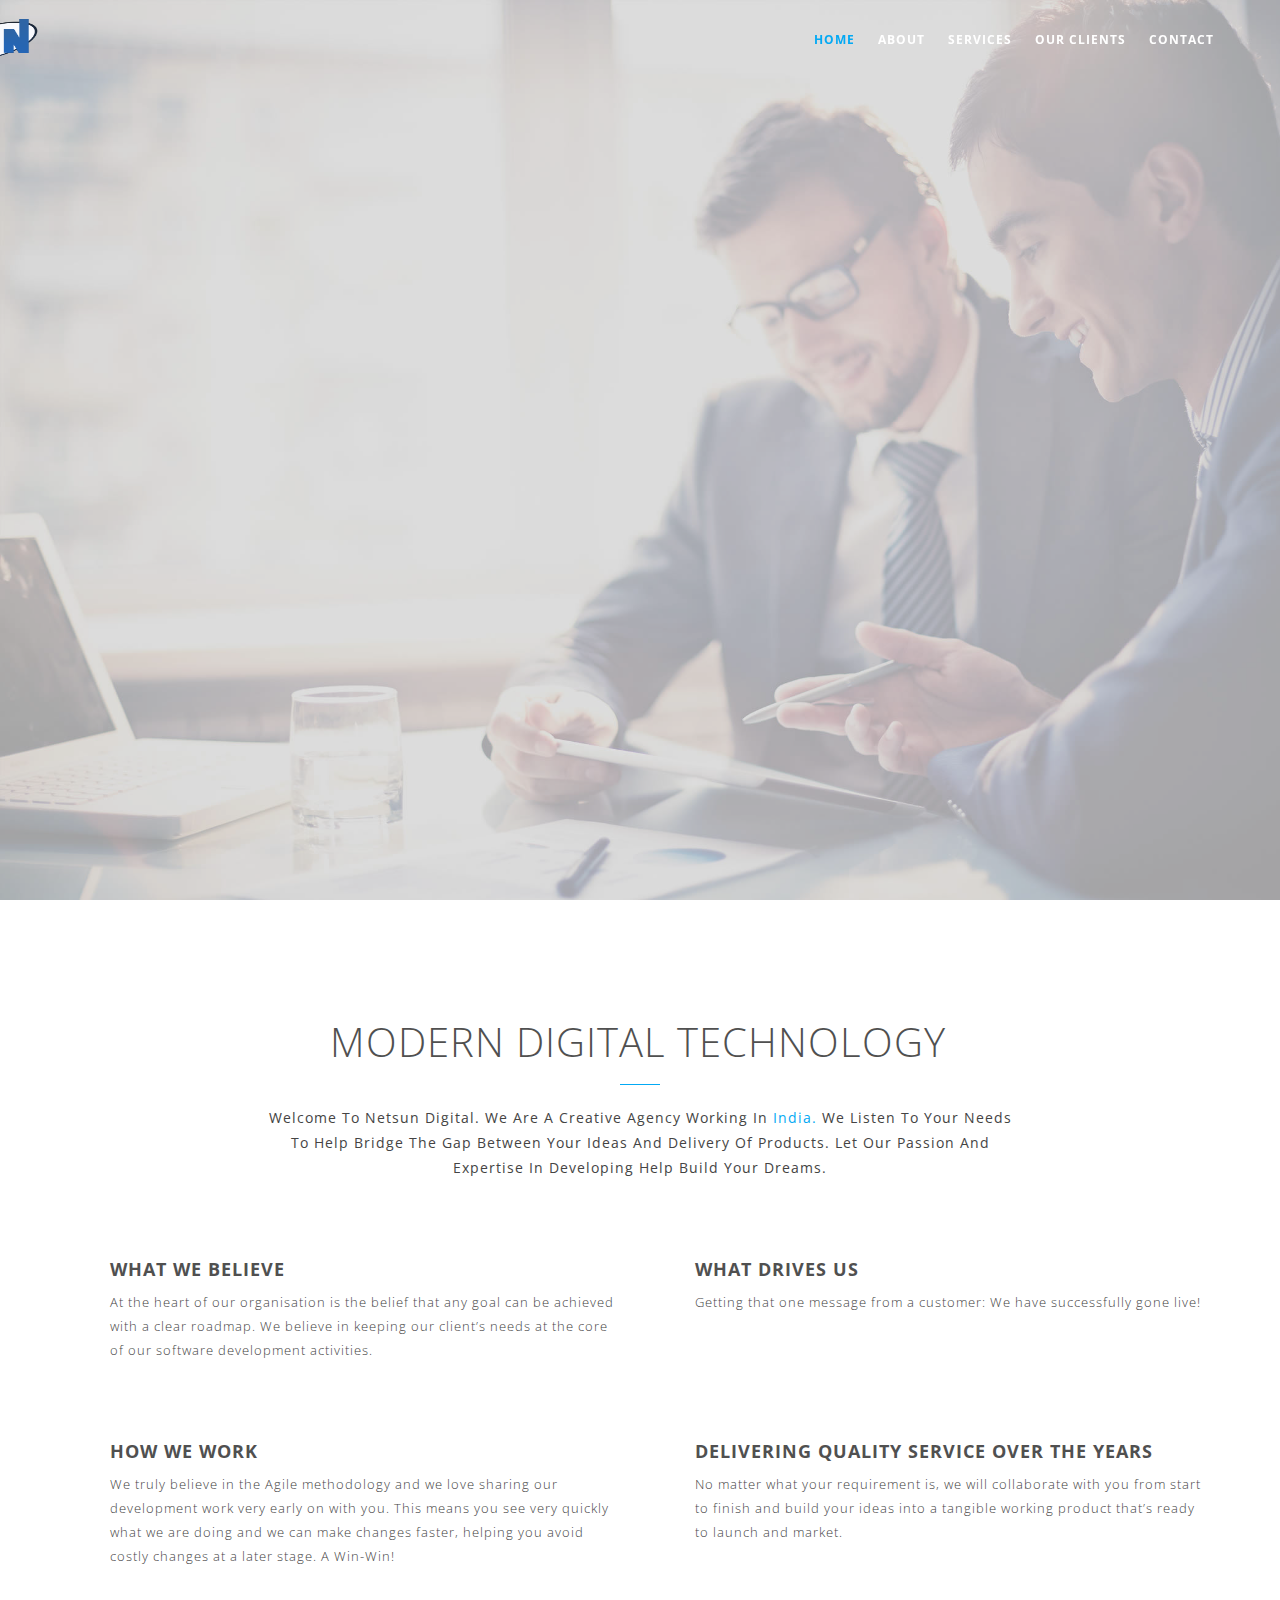
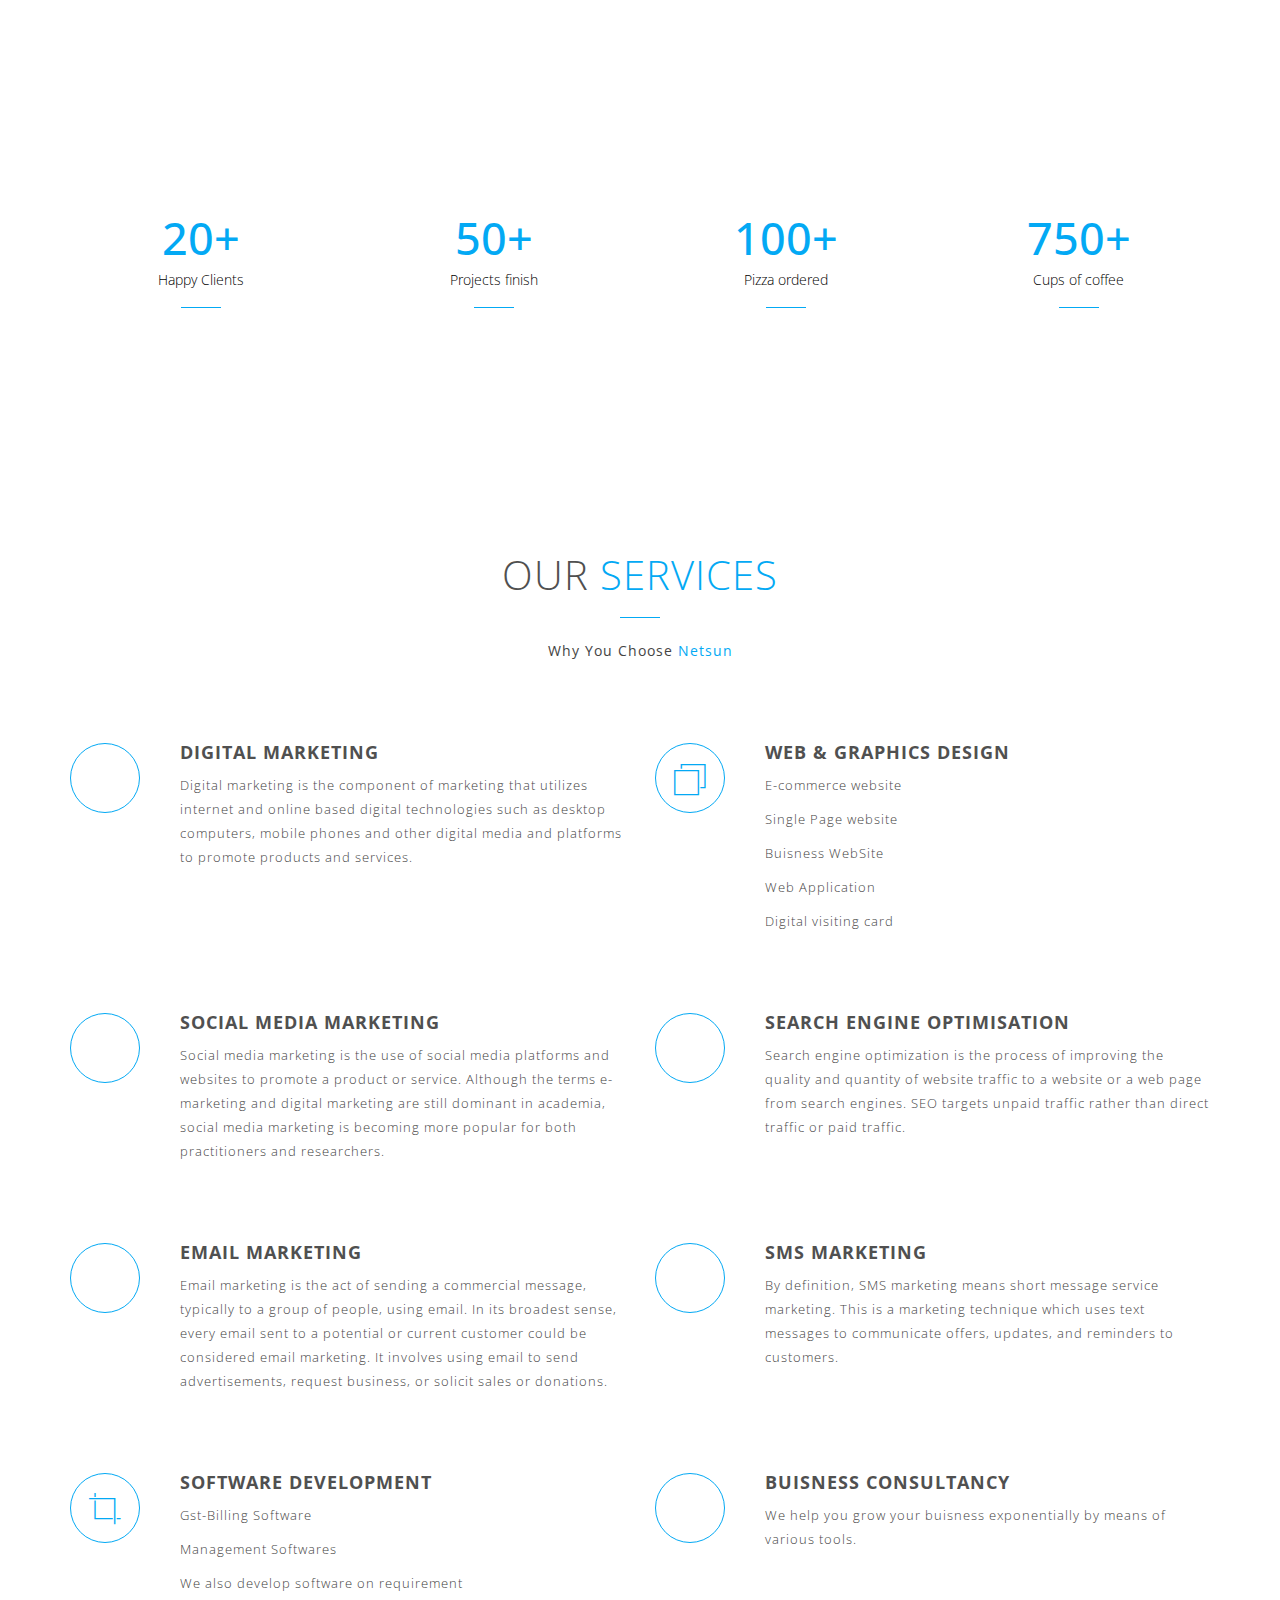
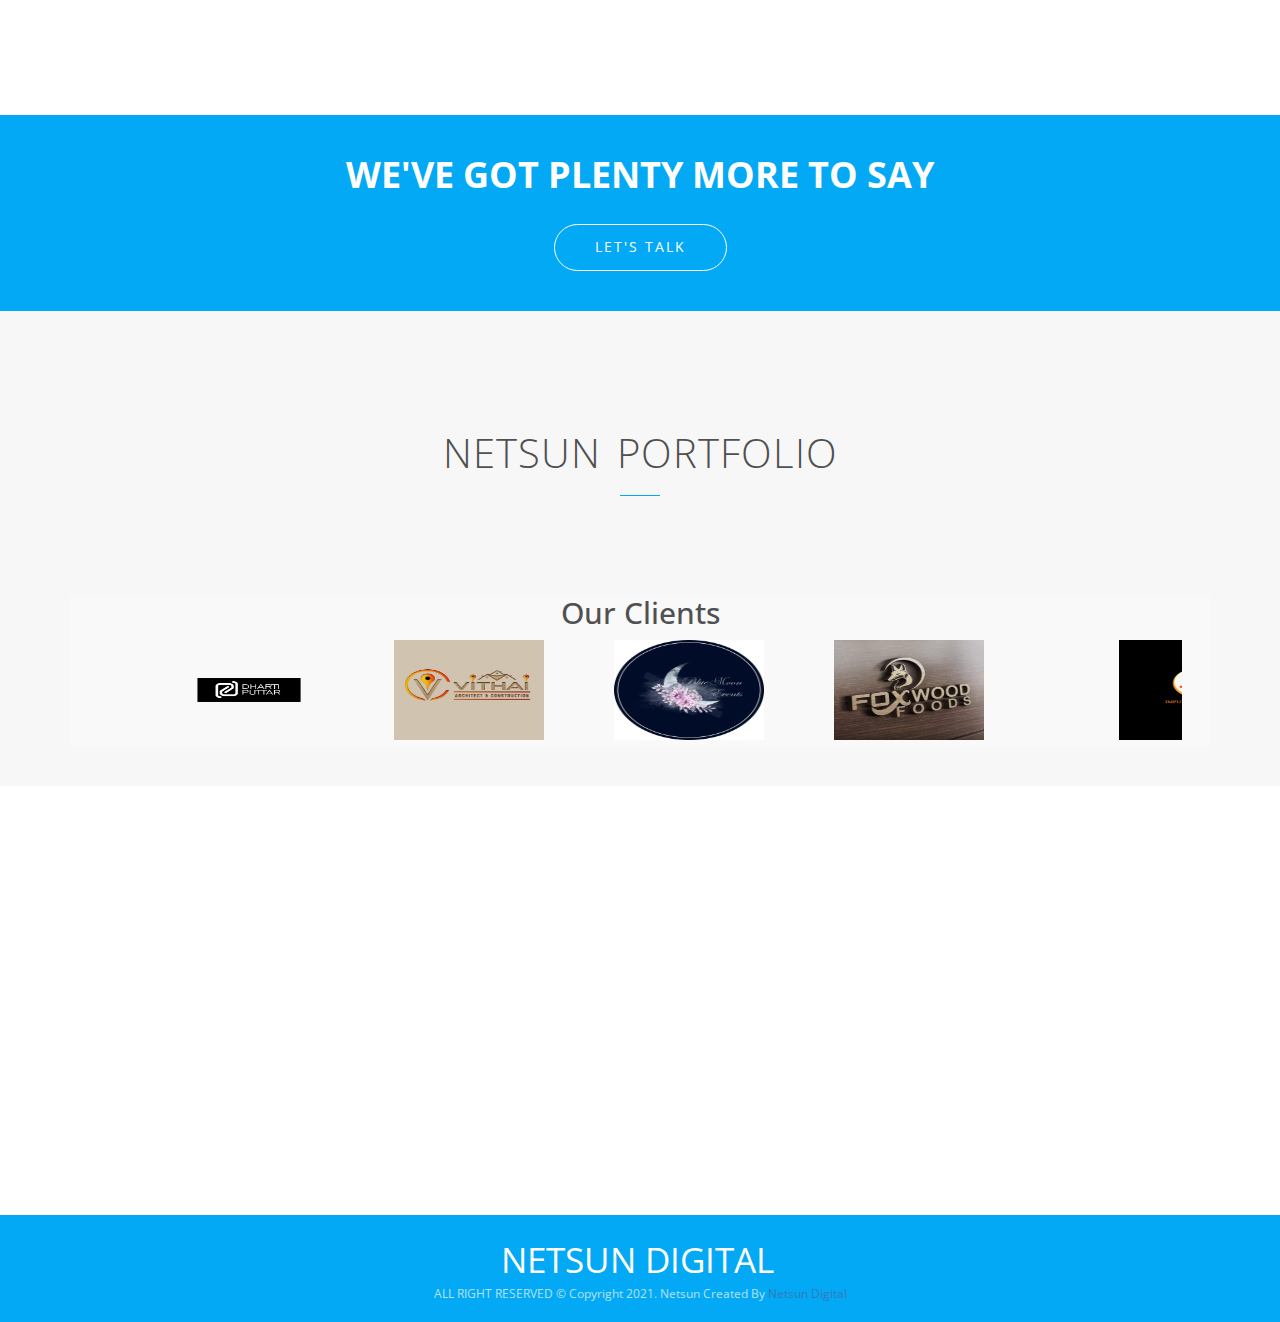
<file: index.html>
<!DOCTYPE html>


<html lang="en">
    <head>
        <meta charset="utf-8">
        <meta http-equiv="X-UA-Compatible" content="IE=edge">
        <meta name="viewport" content="width=device-width, initial-scale=1">
        <title>Netsun Digital</title>

        <!-- Bootstrap -->
        <link href="bootstrap/css/bootstrap.min.css" rel="stylesheet">
        <link href="css/style.css" rel="stylesheet" type="text/css">
        <link href="css/flexslider.css" rel="stylesheet" type="text/css">
        <link href="icons/css/ionicons.min.css" rel="stylesheet" type="text/css">
        <link href="icons/css/simple-line-icons.css" rel="stylesheet" type="text/css">
        <script src="https://ajax.googleapis.com/ajax/libs/jquery/1.11.1/jquery.min.js"></script>
        <link
      rel="stylesheet"
      href="https://pro.fontawesome.com/releases/v5.10.0/css/all.css"
      integrity="sha384-AYmEC3Yw5cVb3ZcuHtOA93w35dYTsvhLPVnYs9eStHfGJvOvKxVfELGroGkvsg+p"
      crossorigin="anonymous"
    />
       
        <!--revolution slider setting css-->
        <link href="rs-plugin/css/settings.css" rel="stylesheet">
        <link href="css/prettyPhoto.css" rel="stylesheet" type="text/css" />
        <script id="convertful-api" src="https://app.convertful.com/Convertful.js?owner=39787" async></script>
        <script async src="https://www.googletagmanager.com/gtag/js?id=G-T950WB4V77"></script>
<script>
  window.dataLayer = window.dataLayer || [];
  function gtag(){dataLayer.push(arguments);}
  gtag('js', new Date());

  gtag('config', 'G-T950WB4V77');
</script>
<script>
    !function(f,b,e,v,n,t,s)
    {if(f.fbq)return;n=f.fbq=function(){n.callMethod?
    n.callMethod.apply(n,arguments):n.queue.push(arguments)};
    if(!f._fbq)f._fbq=n;n.push=n;n.loaded=!0;n.version='2.0';
    n.queue=[];t=b.createElement(e);t.async=!0;
    t.src=v;s=b.getElementsByTagName(e)[0];
    s.parentNode.insertBefore(t,s)}(window, document,'script',
    'https://connect.facebook.net/en_US/fbevents.js');
    fbq('init', '517940526121237');
    fbq('track', 'PageView');
    </script>
    <noscript><img height="1" width="1" style="display:none"
    src="https://www.facebook.com/tr?id=517940526121237&ev=PageView&noscript=1"
    /></noscript>
<script>(function(w,d,s,l,i){w[l]=w[l]||[];w[l].push({'gtm.start':
    new Date().getTime(),event:'gtm.js'});var f=d.getElementsByTagName(s)[0],
    j=d.createElement(s),dl=l!='dataLayer'?'&l='+l:'';j.async=true;j.src=
    'https://www.googletagmanager.com/gtm.js?id='+i+dl;f.parentNode.insertBefore(j,f);
    })(window,document,'script','dataLayer','GTM-TN5XG8C');</script>
    </head>
    <body>
        
        <noscript><iframe src="https://www.googletagmanager.com/ns.html?id=GTM-TN5XG8C"
            height="0" width="0" style="display:none;visibility:hidden"></iframe></noscript>

        <!-- Static navbar -->
        <nav class="navbar navbar-default navbar-fixed-top before-color">
            <div class="container">
                <div class="navbar-header">
                    <button type="button" class="navbar-toggle collapsed" data-toggle="collapse" data-target="#navbar" aria-controls="navbar">
                        <span class="sr-only">Toggle navigation</span>
                        <span class="icon-bar"></span>
                        <span class="icon-bar"></span>
                        <span class="icon-bar"></span>
                    </button>
                    <a class="navbar-brand alo" href="index.html">
                        <img src="logo22.png" alt="" style="height: 100px; width: 150px; margin-left: -150px; margin-top: -42px;"></a>
                </div>
                <div id="navbar" class="navbar-collapse collapse">
                    <ul  class="nav navbar-nav navbar-right scroll-to">
                        <li class="active" styl><a href="#home">Home</a></li>
                        <li><a href="#about">About</a></li>
                        <li><a href="#services">Services</a></li>
                        <li><a href="#work">Our Clients</a></li>
                        <!-- <li><a href="#blog">Blog</a></li> -->
                        <!-- <li><a href="post-single.html">Blog Post</a></li>                       -->
                        <!-- <li class="dropdown">
                            <a href="#" class="dropdown-toggle" data-toggle="dropdown" role="button">Pages <span class="caret"></span></a>
                            <ul class="dropdown-menu" role="menu">
                                <li><a href="typography.html">Typography</a></li>
                                
                            </ul>
                        </li> -->
                        <li><a href="#contact">Contact</a></li>

                    </ul>
                </div><!--/.nav-collapse -->
            </div><!--/.container-fluid -->
        </nav>


        <div class="fullwidthbanner" id="home">
            <div class="tp-banner">
                <ul>
                    <!-- SLIDE 1 -->
                    <li data-transition="fade" data-slotamount="7" data-masterspeed="1500">
                        <!-- MAIN IMAGE -->
                        <img src="images/bg-1.jpg" alt="desk" data-bgfit="cover" data-bgposition="left top" data-bgrepeat="no-repeat">
                        <!-- LAYERS -->
                        <!-- LAYER NR. 1 -->
                        <div class="tp-caption slider-title" data-x="center" data-y="center"  data-voffset="-30" data-speed="500" data-start="1200" data-easing="Power4.easeInOut">
                            welcome to <span>Netsun</span>
                        </div> <!-- /tp-caption -->
                        <!-- LAYER NR. 2 -->
                        <div class="tp-caption slider-caption " data-x="" data-y="center" data-voffset="50" data-speed="500" data-start="1800" data-easing="Power4.easeInOut">
                            <div class="first-section">
                                <div id="container">
                                  <!-- <h2 class="ques"></h2> -->
                                  <h2>
                                    <div id="text"></div>
                                    <div id="cursor"></div>
                                  </h2>
                                </div>
                              </div>
                        </div> <!-- /tp-caption -->

                        <!-- LAYER NR. 3 -->
                        <div class="tp-caption slider-button scroll-to" data-x="center" data-y="center" data-voffset="150" data-speed="500" data-start="2400" data-easing="Power4.easeInOut" data-captionhidden="on">
                            <a class="btn btn-white" href="#about">See more</a>
                        </div> <!-- /tp-caption -->
                    </li>
                    <!-- SLIDE 2 -->
                    <li >
                        <!-- MAIN IMAGE -->
                        <img src="images/bg-3.jpg" alt="desk" >

                        <!-- LAYERS -->
                        <!-- LAYER NR. 1 -->
                        <div class="tp-caption slider-title" data-x="center" data-y="center"  data-voffset="-30" data-speed="500" data-start="1200" data-easing="Power4.easeInOut">
                            Modern <span>Technology</span>
                        </div>
                         <!-- /tp-caption -->

                        <!-- LAYER NR. 2 -->
                        <!-- <div class="tp-caption slider-caption" data-x="center" data-y="center" data-voffset="40" data-speed="500" data-start="1800" data-easing="Power4.easeInOut" data-captionhidden="on">
                            <div class="first-section" id="slide_home">
                                <div id="container_slide">
                                 
                                  <h2>
                                    <div id="text"></div>
                                    <div id="cursor"></div>
                                  </h2>
                                </div>
                              </div>
                        </div>  -->
                        <!-- /tp-caption -->

                        <!-- LAYER NR. 3 -->
                        <div class="tp-caption slider-button scroll-to" data-x="center" data-y="center" data-voffset="120" data-speed="500" data-start="2400" data-easing="Power4.easeInOut" data-captionhidden="on">
                            <a class="btn btn-white" href="#about">See more</a>
                        </div> 
                        <!-- /tp-caption -->
                    </li>
                    <!-- SLIDE 3 -->
                </ul>
            </div>
        </div><!--full width banner-->





        <section id="about" class="section-padding">
            <div class="container">
                <div class="row">
                    <div class="col-sm-8 col-sm-offset-2 text-center">
                        <div class="section-title">
                            <h1>modern <span class="alo">DIGITAL TECHNOLOGY</span></h1> 
                            <span class="border-line"></span>
                            <p class="lead subtitle-caption">
                                Welcome to Netsun Digital. we are a creative agency Working in <span class="colored-text">India.</span> we listen to your needs to help bridge the gap between your ideas and delivery of products. Let our passion and expertise in developing help build your dreams.
                            </p>
                        </div>
                    </div>
                </div><!-- title row end-->

                <div class="row">
                    <div class="col-sm-6 margin-bottom30">
                        <div class="feature-icon-wrap clearfix">
                      
                            <div class="features-text-right">
                                <h3>WHAT WE BELIEVE</h3>                         
                                <p>
                                    At the heart of our organisation is the belief that any goal can be achieved with a clear roadmap. We believe in keeping our client’s needs at the core of our software development activities.
                                </p>
                            </div>
                        </div><!--features icon wrap-->
                    </div><!--features col-->
                    <div class="col-sm-6 margin-bottom30">
                        <div class="feature-icon-wrap clearfix">
                            <!-- <div class="left-side-icon">
                                <i class="ion-ios-gear-outline front-icon"></i>
                                <i class="ion-ios-gear-outline back-icon"></i>
                            </div> -->
                            <div class="features-text-right">
                                <h3>WHAT DRIVES US</h3>                         
                                <p>
                                    Getting that one message from a customer: We have successfully gone live!
                                </p>
                            </div>
                        </div><!--features icon wrap-->
                    </div><!--features col-->
                </div><!--row-->
                <div class="row">
                    <div class="col-sm-6 margin-bottom30">
                        <div class="feature-icon-wrap clearfix">
                            <!-- <div class="left-side-icon">
                                <i class="ion-iphone front-icon"></i>
                                <i class="ion-iphone back-icon"></i>
                            </div> -->
                            <div class="features-text-right">
                                <h3>HOW WE WORK</h3>                         
                                <p>
                                    We truly believe in the Agile methodology and we love sharing our development work very early on with you. This means you see very quickly what we are doing and we can make changes faster, helping you avoid costly changes at a later stage. A Win-Win!
                                </p>
                            </div>
                        </div><!--features icon wrap-->
                    </div><!--features col-->
                    <div class="col-sm-6 margin-bottom30">
                        <div class="feature-icon-wrap clearfix">
                            <!-- <div class="left-side-icon">
                                <i class="ion-ios-people-outline front-icon"></i>
                                <i class="ion-ios-people-outline back-icon"></i>
                            </div> -->
                            <div class="features-text-right">
                                <h3>DELIVERING QUALITY SERVICE OVER THE YEARS</h3>                         
                                <p>
                                    No matter what your requirement is, we will collaborate with you from start to finish and build your ideas into a tangible working product that’s ready to launch and market.
                                </p>
                            </div>
                        </div><!--features icon wrap-->
                    </div><!--features col-->
                </div><!--row-->
            </div><!--container-->      
        </section><!--about section end-->

        <div class="funfacts parallax-1">
            <div class="container">
                <div class="row">
                    <div class="col-sm-3 margin-bottom30 text-center">
                        <div class="fact-box">
                            <h2>20+</h2>                          
                            <h5>Happy Clients</h5>
                            <span class="border-line"></span>
                        </div>
                    </div><!--fact cols-->
                    <div class="col-sm-3 margin-bottom30 text-center">
                        <div class="fact-box">
                            <h2>50+</h2>                          
                            <h5>Projects finish</h5>
                            <span class="border-line"></span>
                        </div>
                    </div><!--fact cols-->
                    <div class="col-sm-3 margin-bottom30 text-center">
                        <div class="fact-box">
                            <h2>100+</h2>                          
                            <h5>Pizza ordered </h5>
                            <span class="border-line"></span>
                        </div>
                    </div><!--fact cols-->
                    <div class="col-sm-3 margin-bottom30 text-center">
                        <div class="fact-box">
                            <h2>750+</h2>                          
                            <h5>Cups of coffee</h5>
                            <span class="border-line"></span>
                        </div>
                    </div><!--fact cols-->

                </div>
            </div>
        </div>

        <section id="services" class="section-padding">
            <div class="container">
                <div class="row">
                    <div class="col-sm-8 col-sm-offset-2 text-center">
                        <div class="section-title">
                            <h1>Our <span class="colored-text">Services</span></h1> 
                            <span class="border-line"></span>
                            <p class="lead subtitle-caption">
                                Why you choose <span class="colored-text">Netsun</span>
                            </p>
                        </div>
                    </div>
                </div><!-- title row end-->
                <div class="row">
                    <div class="col-sm-6 margin-bottom30">
                        <div class="feature-icon-wrap services-icons clearfix">
                            <div class="left-side-icon">
                                <i class="fas fa-ad front-icon"></i>
                            </div>
                            <div class="features-text-right">
                                <h3>Digital Marketing</h3>                         
                                <p>
                                    Digital marketing is the component of marketing that utilizes internet and online based digital technologies such as desktop computers, mobile phones and other digital media and platforms to promote products and services.
                                </p>
                            </div>
                        </div>
                    </div><!--services col-->
                    <div class="col-sm-6 margin-bottom30">
                        <div class="feature-icon-wrap services-icons clearfix">
                            <div class="left-side-icon">
                                <i class="ion-ios-browsers-outline front-icon"></i>
                            </div>
                            <div class="features-text-right">
                                <h3>Web & Graphics design</h3>                         
                              
                                    <p>E-commerce website</p> 
                                   <p>Single Page website</p>
                                   <p>Buisness WebSite</p>
                                   <p>Web Application</p>
                                   <p>Digital visiting card</p>
                                
                            </div>
                        </div>
                    </div><!--services col-->
                </div><!--services row-->
                <div class="row">
                    <div class="col-sm-6 margin-bottom30">
                        <div class="feature-icon-wrap services-icons clearfix">
                            <div class="left-side-icon">
                                <i class="fas fa-users-crown front-icon"></i>
                            </div>
                            <div class="features-text-right">
                                <h3>Social Media Marketing</h3>                         
                                <p>
                                    Social media marketing is the use of social media platforms and websites to promote a product or service. Although the terms e-marketing and digital marketing are still dominant in academia, social media marketing is becoming more popular for both practitioners and researchers.
                                </p>
                            </div>
                        </div>
                    </div><!--services col-->
                    <div class="col-sm-6 margin-bottom30">
                        <div class="feature-icon-wrap services-icons clearfix">
                            <div class="left-side-icon">
                                <i class="fas fa-search-dollar front-icon"></i>
                            </div>
                            <div class="features-text-right">
                                <h3>Search Engine Optimisation</h3>                         
                                <p>
                                    Search engine optimization is the process of improving the quality and quantity of website traffic to a website or a web page from search engines. SEO targets unpaid traffic rather than direct traffic or paid traffic.
                                </p>
                            </div>
                        </div>
                    </div><!--services col-->
                </div><!--services row-->
                <div class="row">
                    <div class="col-sm-6 margin-bottom30">
                        <div class="feature-icon-wrap services-icons clearfix">
                            <div class="left-side-icon">
                                <i class="fas fa-mail-bulk front-icon"></i>
                            </div>
                            <div class="features-text-right">
                                <h3>Email Marketing</h3>                         
                                <p>
                                    Email marketing is the act of sending a commercial message, typically to a group of people, using email. In its broadest sense, every email sent to a potential or current customer could be considered email marketing. It involves using email to send advertisements, request business, or solicit sales or donations.
                                </p>
                            </div>
                        </div>
                    </div><!--services col-->
                    <div class="col-sm-6 margin-bottom30">
                        <div class="feature-icon-wrap services-icons clearfix">
                            <div class="left-side-icon">
                                <i class="far fa-comment-lines front-icon"></i>
                            </div>
                            <div class="features-text-right">
                                <h3>SMS Marketing</h3>                         
                                <p>
                                    By definition, SMS marketing means short message service marketing. This is a marketing technique which uses text messages to communicate offers, updates, and reminders to customers.
                                </p>
                            </div>
                        </div>
                    </div><!--services col-->
                </div><!--services row-->
                <div class="row">
                    <div class="col-sm-6 margin-bottom30">
                        <div class="feature-icon-wrap services-icons clearfix">
                            <div class="left-side-icon">
                                <i class="ion-ios-crop front-icon"></i>
                            </div>
                            <div class="features-text-right">
                                <h3>software Development</h3>                         
                                
                                   <p>Gst-Billing Software</p> 
                                   <p>Management Softwares</p>
                                   <p>   We also develop software on requirement
                                </p>
                            </div>
                        </div>
                    </div><!--services col-->
                    <div class="col-sm-6 margin-bottom30">
                        <div class="feature-icon-wrap services-icons clearfix">
                            <div class="left-side-icon">
                                <i class="fas fa-business-time front-icon"></i>
                            </div>
                            <div class="features-text-right">
                                <h3>Buisness Consultancy</h3>                         
                                <p>
                                    We help you grow your buisness exponentially by means of various tools.
                                </p>
                            </div>
                        </div>
                    </div><!--services col-->
                </div><!--services row-->
            </div>
        </section><!--services section end-->
        <div class="cta cta-bg">
            <div class="container text-center scroll-to">
                <h1>WE'VE GOT PLENTY MORE TO SAY</h1>
                <a href="#contact" class="btn btn-white btn-radius btn-lg">Let's talk</a>
            </div>
        </div>
        <!--call to action-->

        <section id="work" class="section-padding">
            <div class="container">
                <div class="row">
                    <div class="col-sm-8 col-sm-offset-2">
                        <div class="section-title text-center">
                            <h1> <span class="alo">Netsun</span> Portfolio</h1> 
                            <span class="border-line"></span>
                            <p class="lead subtitle-caption">
                                <!-- Vivamus congue diam vitae tortor imperdiet congue. -->
                            </p>
                        </div>
                    </div>
                </div><!--heading row-->


                <div id="ourclients">
                    <center><h2>Our Clients</h2></center>
                      <div class="clients-wrap">
                        <ul id="clientlogo" class="clearfix">
                          <li>
                            <img src="images/Dharti Puttar PNG LOGO.png" alt="Logo">
                          </li>
                          <li>
                            <img src="images/vithai.png" alt="Logo">
                          </li>
                          <li>
                            <img src="images/bluemoon.png" alt="Logo">
                          </li>
                          <li>
                            <img src="images/foxwood.png" alt="Logo">
                          </li>
                          <li>
                            <img src="images/impulselab.png" alt="Logo" hspace='100'>
                          </li>
                          <li>
                            <img src="images/omsai.png" alt="Logo" hspace='100'>
                          </li>
                          <li>
                            <img src="images/tattoonasha.jpeg" alt="Logo" hspace='100'>
                          </li>
                          <li>
                            <img src="images/newjmd.png" alt="Logo" hspace='100'>
                          </li>
                          <li>
                            <img src="images/mottocaby.png" alt="Logo" hspace='100'>
                          </li>
                         <li>
                         </li>
                        </ul>
                      </div>
                    </div>
                    
                    

                </div><!--work row-->
            </div>
        </section><!--work section end-->


        


        <section id="contact" class="section-padding">
            <div class="container">
                <div class="row">
                    <div class="col-sm-8 col-sm-offset-2">
                        <div class="row contact-details">
                            <div class="col-sm-4 margin-bottom30 text-center">
                                <i class="ion-ios-location-outline"></i>
                                <h5>Sidharth Nagar,Behind North Western Railway<br /> Jaipur-302017</h5>
                                <h5>JanakPuri West <br /> New Delhi-110058</h5>
                                <h5>Gurukul Tower, Defence Colony <br /> kankarbagh, Patna-800020</h5>

                            </div>
                            <div class="col-sm-4 margin-bottom30 text-center">
                                <i class="ion-ios-email-outline"></i>
                                <!-- <h5>home@netsundigitals.com</h5> -->
                                <h5>Info@netsundigital.com</h5>
                                <!-- <h5>Support@netsundigital.com</h5>
                                <h5>sales@netsundigital.com</h5> -->
                                <li style="padding: 15px;list-style: none;"><a href="https://twitter.com/NETSUN6">
                                    <i class="fab fa-twitter"></i></a>
                                    <a href="https://www.instagram.com/netsundigitalservicespvt/">
                                        <i class="fab fa-instagram"></i></a>
                                        <a
                                        href="https://www.facebook.com/netsundigita/">
                                        <i class="fab fa-facebook-f"></i></a>

                                
                                
                                </li>
                                    
                            </div>
                            <div class="col-sm-4 margin-bottom30 text-center">
                                <i class="ion-ios-telephone-outline"></i>
                                <h5>+91 9117006457</h5>
                            </div>
                        </div><!--contact details-->
                        

                    </div>
                </div>
                
        </section><!--contact section end-->

        
        <footer class="footer">
            <div class="container text-center">
                <span class="alo">Netsun Digital </span>
                <!-- <ul class="social list-inline">
                    <li><a href="#"><i class="icon icon-social-twitter"></i></a></li>
                    <li><a href="#"><i class="icon icon-social-facebook"></i></a></li>
                    <li><a href="#"><i class="icon icon-social-dribbble"></i></a></li>
                </ul> -->
                <span class="copyright">ALL RIGHT RESERVED &copy; Copyright 2021. Netsun Created By <a href="#">Netsun Digital</a></span>
            </div>
        </footer>



        <!-- jQuery (necessary for Bootstrap's JavaScript plugins) -->
        <script src="js/jquery.min.js" type="text/javascript"></script>
        <script src="js/moderniz.min.js" type="text/javascript"></script>
        <script src="js/jquery.easing.1.3.js" type="text/javascript"></script>
        <!-- bootstrap js-->
        <script src="bootstrap/js/bootstrap.min.js" type="text/javascript"></script>
        <script type="text/javascript" src="js/jquery.flexslider-min.js"></script>
        <script type="text/javascript" src="js/parallax.min.js"></script> 
        <script type="text/javascript" src="js/jquery.prettyPhoto.js"></script>	       
        <script type="text/javascript" src="js/jqBootstrapValidation.js"></script>
        <!--revolution slider scripts-->
        <script src="rs-plugin/js/jquery.themepunch.tools.min.js" type="text/javascript"></script>
        <script src="rs-plugin/js/jquery.themepunch.revolution.min.js" type="text/javascript"></script>  
        <script src="js/template.js" type="text/javascript"></script>

        <script src="index.js"></script>
        <script type="text/javascript">
            var Tawk_API=Tawk_API||{}, Tawk_LoadStart=new Date();
            (function(){
            var s1=document.createElement("script"),s0=document.getElementsByTagName("script")[0];
            s1.async=true;
            s1.src='https://embed.tawk.to/611bdaf4d6e7610a49b09f59/1fdacujrn';
            s1.charset='UTF-8';
            s1.setAttribute('crossorigin','*');
            s0.parentNode.insertBefore(s1,s0);
            })();
            </script>
            
    </body>
</html>
</file>
<file: css/style.css>
/* 
	Bonativo by TEMPLATE STOCK
	templatestock.co @templatestock
	Released for free under the Creative Commons Attribution 3.0 license (templated.co/license)
*/

@import url("https://fonts.googleapis.com/css?family=Open+Sans:400,700,600,400italic");

::selection {
  color: #cddc39;
}

body {
  background: white;
  font-family: "Open Sans", sans-serif;
  font-weight: 400;
  color: #505050;
  -webkit-font-smoothing: antialiased;
  -webkit-text-size-adjust: 100%;
  font-size: 14px;
}
/***basics****/
a,
a:hover,
a:focus,
i {
  text-decoration: none;
  outline: 0;
  transition: all 0.3s ease-in-out;
  -webkit-transition: all 0.3s ease-in-out;
  -moz-transition: all 0.3s ease-in-out;
  -o-transition: all 0.3s ease-in-out;
  -ms-transition: all 0.3s ease-in-out;
}

p {
  font-weight: 300;
  font-size: 13px;
  letter-spacing: 1px;
  color: #444444;
  line-height: 24px;
}
.section-padding {
  padding-top: 100px;
  padding-bottom: 40px;
}
.divided30 {
  width: 100%;
  height: 30px;
}
.padding-bottom30 {
  padding-bottom: 30px;
}
.margin-bottom30 {
  margin-bottom: 30px;
}
h1,
h2,
h3,
h4,
h5,
h6 {
  margin-top: 0px;
  font-family: "Open Sans", sans-serif;
}
.colored-text {
  color: #03a9f4;
}

.alo {
  font-family: "Open Sans", sans-serif;
  display: inline-block;
  text-transform: uppercase;
  margin-right: 5px;
}
.section-title {
  position: relative;
  padding-top: 20px;
  padding-bottom: 20px;
  margin-bottom: 60px;
}
.section-title h1 {
  text-transform: uppercase;
  font-weight: 300;
  margin: 0px;
  font-size: 40px;
  margin-bottom: 0px;
  letter-spacing: 1px;
}
.border-line {
  width: 40px;
  height: 1px;
  margin-top: 20px;
  display: block;
  text-align: center;
  background-color: #03a9f4;
  margin-left: auto;
  margin-right: auto;
}
.subtitle-caption {
  font-weight: 400;
  margin-top: 20px;
  font-size: 14px;
  margin-bottom: 0;
  line-height: 25px;
  text-transform: capitalize;
}
.center-title {
  margin-bottom: 40px;
  text-align: center;
  text-transform: capitalize;
  font-weight: 300;
  letter-spacing: 2px;
}
.no-padding {
  padding: 0px;
}
/****navbar css****/
@media (min-width: 768px) {
  nav.before-color {
    background-color: rgba(255, 255, 255, 0);
    padding: 15px 0;
  }
  nav.after-color {
    background-color: rgba(255, 255, 255, 0.95);
    padding: 0px 0;
    box-shadow: 0px 1px 5px rgba(0, 0, 0, 0.302);
    -webkit-box-shadow: 0px 1px 5px rgba(0, 0, 0, 0.302);
  }
  nav.before-color.navbar-default .navbar-brand {
    color: #fff;
    font-size: 35px;
    font-weight: 400;
  }
  nav.after-color.navbar-default .navbar-brand {
    color: #000;
    font-size: 35px;
    font-weight: 400;
  }
  nav.before-color .navbar-nav > li > a {
    color: #fff;
  }

  nav.after-color .navbar-nav > li > a {
    color: #333;
  }
  .nav > li > a {
    position: relative;
    display: block;
    padding: 15px 11px;
  }
  nav.before-color .nav > li {
    border-left: 1px solid transparent;
  }
  nav.after-color .nav > li {
    border-left: 1px solid rgba(0, 0, 0, 0.1);
  }
}
.navbar-default {
  background-color: rgba(255, 255, 255, 0.95);
  border: 0px;
  margin: 0px;
  width: 100%;
  left: 0;
  right: 0;
  padding: 5px 0;
  z-index: 9999;
  transition: all 0.3s ease-in-out;
  -webkit-transition: all 0.3s ease-in-out;
  -moz-transition: all 0.3s ease-in-out;
  -o-transition: all 0.3s ease-in-out;
  -ms-transition: all 0.3s ease-in-out;
}
.navbar-default .navbar-nav > li > a {
  color: #333;
  font-weight: 700;
  font-size: 12px;
  text-transform: uppercase;
  font-family: "Open Sans", sans-serif;
  letter-spacing: 1px;
}
.navbar-default .navbar-nav > li > a:hover {
  color: #03a9f4;
}
.navbar-default .navbar-nav > .active > a,
.navbar-default .navbar-nav > .active > a:focus,
.navbar-default .navbar-nav > .active > a:hover {
  color: #03a9f4;
  background-color: transparent;
}
.navbar-default .navbar-nav > .open > a,
.navbar-default .navbar-nav > .open > a:focus,
.navbar-default .navbar-nav > .open > a:hover {
  color: #03a9f4;
  background-color: transparent;
}

.navbar-default .navbar-brand {
  color: #000;
  font-size: 35px;
  font-weight: 400;
}
.navbar-default .navbar-nav > li:hover .dropdown-menu {
  display: block;
}
/*********

BUTTONS

*********/

.btn {
  text-transform: uppercase;
  font-weight: 400;
  font-size: 14px;
  letter-spacing: 2px;
  border-radius: 25px;
  font-family: "Open Sans", sans-serif;
  -webkit-transition: all 0.3s ease;
  -moz-transition: all 0.3s ease;
  transition: all 0.3s ease;
}
.btn:focus {
  outline: 0;
}
.btn-white {
  color: #fff;
  padding: 0px;
  border: 1px solid #fff;
  padding: 10px 20px;
  background-color: transparent;
}
.btn-white:hover {
  color: #03a9f4;
  border-color: #fff;
  background-color: #fff;
}
.btn-border-black {
  border: 1px solid #333;
  color: #333;
  padding: 10px 25px;
  background-color: transparent;
}
.btn-border-black:hover {
  color: #fff;
  border-color: #333;
  background-color: #333;
}
.btn-border-theme {
  border: 1px solid #03a9f4;
  color: #03a9f4;
  padding: 10px 25px;
  background-color: transparent;
}
.btn-border-theme:hover {
  color: #fff;
  border-color: #03a9f4;
  background-color: #03a9f4;
}
.btn-radius {
  padding: 13px 40px;
  border-radius: 30px;
  -webkit-border-radius: 30px;
}
/***********

SLIDER REVOLUTION CSS

**************/

.slider-title {
  color: #fff;
  font-weight: 100;
  text-transform: uppercase;
  font-size: 70px;
  letter-spacing: 2px;
  font-family: "Open Sans", sans-serif;
}
.slider-title span {
  font-weight: 700;
}
.slider-caption {
  color: #f8f8f8;
  font-size: 16px;
  font-weight: 300;
  font-family: "Open Sans", sans-serif;
}
.slider-button a.btn-white {
  color: #000;
  background-color: #fff;
}
.slider-button a.btn-white:hover {
  color: #fff;
  background-color: transparent;
}
/********

services icons css

********/
.feature-icon-wrap {
  position: relative;
  padding-bottom: 40px;
  margin: 0px;
}
.feature-icon-wrap .left-side-icon {
  float: left;
}
.feature-icon-wrap .left-side-icon .front-icon {
  font-size: 3em;
  color: #03a9f4;
}
.back-icon {
  z-index: -1;
  color: #f0f0f0;
  position: absolute;
  padding-left: 40px;
  left: 0;
  top: 0;
  width: 100px;
  height: 100px;
  line-height: 100px;
  font-size: 100px;
}
.feature-icon-wrap .features-text-right {
  padding-left: 40px;
  overflow: hidden;
}
.features-text-right h3 {
  text-transform: uppercase;
  font-weight: 700;
  font-size: 18px;
  letter-spacing: 1px;
}
.services-icons .left-side-icon i {
  width: 70px;
  height: 70px;
  line-height: 70px;
  display: inline-block;
  text-align: center;
  border-radius: 50%;
  -webkit-border-radius: 50%;
  border: 1px solid #03a9f4;
}
/************

TEAM CSS

*************/
.team {
  padding-top: 50px;
  padding-bottom: 20px;
  background-color: #e6e6e6;
}

.team-box {
  text-align: center;
  padding: 0px;
  background-color: #f5f5f5;
  border-radius: 4px;
  -webkit-border-radius: 4px;
  position: relative;
}
.team-box img {
  width: 100%;
}
.team-desc h4 {
  margin-bottom: 0px;
  text-transform: uppercase;
  font-weight: 400;
  margin-top: 15px;
}
.team-desc em {
  display: block;
  margin-bottom: 15px;
  margin-top: 5px;
}
.team-box .social {
  position: absolute;
  left: 0;
  bottom: 0;
  width: 100%;
  padding: 10px 5px;
  background-color: rgba(255, 255, 255, 0.8);
  margin: 0;
}
.social li a {
  font-size: 20px;

  text-align: center;
  display: block;
  color: #fff;
}
.social li a i {
  display: block;
  color: #333;
}
.social li a:hover i {
  color: #03a9f4;
}

/******fun facts*****/
.funfacts {
  background: url(../images/bg-2.jpg);
  background-position: 50% 0;
  background-size: cover;
  background-repeat: no-repeat;
  background-attachment: fixed;
  width: 100%;
  height: auto;
  overflow-x: hidden;
  overflow-y: hidden;
  vertical-align: middle;
  z-index: 1;
  display: block;
  position: relative;
  padding-top: 100px;
  padding-bottom: 70px;
}
.fact-box {
  padding: 25px 30px;
  background-color: rgba(255, 255, 255, 0.8);
}
.fact-box h2 {
  color: #03a9f4;
  font-size: 45px;
}
.fact-box h5 {
  color: #000;
  font-weight: 300;
}
.testimonials {
  background: url(../images/bg-3.jpg);
  background-position: 50% 0;
  background-size: cover;
  background-repeat: no-repeat;
  background-attachment: fixed;
  width: 100%;
  height: auto;
  overflow-x: hidden;
  overflow-y: hidden;
  vertical-align: middle;
  z-index: 1;
  display: block;
  position: relative;
  padding-top: 100px;
  padding-bottom: 100px;
}
.testimonials .testislider .slide-items img {
  width: 80px;
  height: auto;
  display: block;
  margin-left: auto;
  margin-right: auto;
  border-radius: 50%;
  -webkit-border-radius: 50%;
  margin-bottom: 20px;
}
.testimonials .flex-direction-nav a:before {
  font-family: "Ionicons";
  font-size: 40px;
  display: inline-block;
  content: "\f3d5";
}
.testimonials .flex-direction-nav a.flex-next:before {
  content: "\f3d6";
}
.testimonials .flexslider {
  margin: 0px;
}
.testimonials .flex-direction-nav a {
  text-decoration: none;
  display: block;
  width: 40px;
  height: 40px;
  line-height: 40px;
  margin: -20px 0 0;
  position: absolute;
  top: 50%;
  z-index: 10;
  overflow: hidden;
  opacity: 0;
  cursor: pointer;
  color: rgba(255, 255, 255, 1);
  text-shadow: none;
  -webkit-transition: all 0.3s ease;
  -moz-transition: all 0.3s ease;
  transition: all 0.3s ease;
  text-align: center;
}
.slide-items {
  padding: 50px 40px;
}
.slide-items p {
  color: #fff;
}
.slide-items h5 {
  margin-bottom: 0px;
  color: #03a9f4;
}
.testimonials .flexslider {
  background: rgba(0, 0, 0, 0);
  border: 0px;
  box-shadow: none;
  -webkit-box-shadow: none;
}

/****work****/

#work {
  background-color: #f7f7f8;
}
.portfolio-thumb {
  margin-bottom: 30px;
}
.imgoverlay {
  position: relative;
  overflow: hidden;
  display: block;
  max-width: 100%;
}

.imgoverlay img {
  -webkit-transition: all 0.4s ease;
  -moz-transition: all 0.4s ease;
  -o-transition: all 0.4s ease;
  -ms-transition: all 0.4s ease;
  transition: all 0.4s ease;
}

.imgoverlay:hover img {
  transform: scale(1.07);
  -ms-transform: scale(1.07);
  -webkit-transform: scale(1.07);
}

.imgoverlay .overlay {
  width: 100%;
  height: 100%;
  position: absolute;
  top: 0;
  left: 0;
  z-index: 0;
  opacity: 0;
  filter: alpha(opacity=0);
  -ms-filter: "alpha(Opacity=0)";
  -webkit-transition: opacity 0.3s ease;
  -moz-transition: opacity 0.3s ease;
  -o-transition: opacity 0.3s ease;
  -ms-transition: opacity 0.3s ease;
  transition: opacity 0.3s ease;
}

.imgoverlay:hover .overlay {
  opacity: 1;
  filter: alpha(opacity=100);
  -ms-filter: "alpha(Opacity=100)";
}

.imgoverlay .overlaycolor {
  width: 100%;
  height: 100%;
  background: #000;
  position: absolute;
  top: 0;
  left: 0;
  z-index: 0;
  opacity: 0.8;
  filter: alpha(opacity=80);
  -ms-filter: "alpha(Opacity=80)";
}

.imgoverlay .overlayinfo {
  width: 100%;
  text-align: center;
  display: block;
  position: absolute;
  top: 45%;
  left: 0;
  -webkit-transition: top 0.3s ease;
  -moz-transition: top 0.3s ease;
  -o-transition: top 0.3s ease;
  -ms-transition: top 0.3s ease;
  transition: top 0.3s ease;
}

.imgoverlay:hover .overlayinfo {
  top: 50%;
}

.portfolio-thumb a {
  color: #fff;
  text-decoration: none;
}
.portfolio-thumb .work-description {
  text-align: center;
  padding: 20px 0;
}
.portfolio-thumb .work-description a {
  color: #333;
  text-transform: uppercase;
  font-size: 15px;
}
.overlayinfo h6 {
  font-size: 13px;
  text-transform: uppercase;
  letter-spacing: 0.1em;
}

/*****news****/
.news-wrapper {
  padding: 0px;
}
.news-wrapper .news-inner {
  display: block;
  padding: 70px 20px;
  position: relative;
}
.news-wrapper .row {
  margin: 0px;
}
.news-inner .date {
  color: #03a9f4;
  font-weight: 400;
  font-style: italic;
}
.news-inner .title {
  color: #777;
  -webkit-transition: all 0.3s ease;
  -moz-transition: all 0.3s ease;
  -o-transition: all 0.3s ease;
  -ms-transition: all 0.3s ease;
  transition: all 0.3s ease;
  letter-spacing: 0;
}
.news-inner p {
  margin-top: 15px;
  margin-bottom: 0px;
}
.news-inner:hover .title {
  letter-spacing: 3px;
}
.post-overlay {
  position: absolute;
  width: 100%;
  height: 100%;
  top: 0px;
  background: rgba(255, 255, 255, 0.8);
  z-index: 1;
  left: 0;
}
.post-preview-content {
  z-index: 2;
  position: relative;
}
.post-option {
  margin-bottom: 0px;
  margin-top: 15px;
}
.post-option a {
  margin-right: 5px;
  display: inline-block;
  color: #999;
}
.post-option a:hover {
  color: #03a9f4;
}
/****

cta

******/
.cta {
  padding-bottom: 40px;
}
.cta h1 {
  text-transform: uppercase;
  font-weight: 700;
  color: #000;
  margin-bottom: 30px;
}
.cta-bg {
  background-color: #03a9f4;
  padding-top: 40px;
}
.cta-bg h1 {
  color: #fff;
}
/***contact****/
#contact {
  background: url(../images/bg-1.jpg);
  background-position: 50% 0;
  background-size: cover;
  background-repeat: no-repeat;
  background-attachment: fixed;
  width: 100%;
  height: auto;
  overflow-x: hidden;
  overflow-y: hidden;
  vertical-align: middle;
  z-index: 1;
  display: block;
  position: relative;
}
.contact-details i {
  font-size: 50px;
  color: #fff;
}
.contact-details h5 {
  margin: 20px 0;
  color: #fff;
  font-weight: 300;
  font-style: italic;
}
.contact-form {
  background-color: rgba(0, 0, 0, 0.3);
  padding: 30px;
  margin: 30px 0;
}
.contact-form .form-control {
  min-height: 45px;
  border: 0px;
  box-shadow: none;
  -webkit-box-shadow: none;
  border: 1px solid #fff;
  border-radius: 0px;
  background-color: transparent;
  color: #fff;
  -webkit-border-radius: 0px;
}
.contact-form h3 {
  margin-bottom: 20px;
  font-weight: 700;
  color: #fff;
  text-transform: uppercase;
}
.help-block {
  margin: 0px;
}
.help-block ul {
  list-style: none;
  padding: 0;
  margin: 0;
}
.help-block ul li {
  color: #fff;
  padding: 0px 10px;
  background-color: #03a9f4;
  font-size: 12px;
}
.footer {
  padding: 20px 0;
  background-color: #03a9f4;
}
.footer .alo {
  display: block;
  color: #fff;
  font-size: 35px;
}
.footer .social {
  margin: 30px 0;
}
.footer .social li a i {
  color: #f5f5f5;
  display: block;
}
.footer .social li a:hover i {
  opacity: 0.6;
}
.footer .copyright {
  display: block;
  color: rgba(255, 255, 255, 0.7);
  font-size: 12px;
}

/****pricing****/
.price-box {
  background: #f9f9f9;
}
.price-box .header h3 {
  padding: 12px 10px;
  margin-bottom: 0;
  position: relative;
  text-transform: uppercase;
  overflow: hidden;
  background: #474747;
  color: #fff;
  border-radius: 2px 2px 0 0;
}
.price-box .header .price {
  background: #ebebeb;
  padding: 15px 10px;
}
.header .price h2 {
  color: #4d4d4d;
  margin-bottom: 3px;
  font-weight: bold;
}
.header .price span {
  font-size: 13px;
}
.price-box ul li {
  padding: 13px 0;
  border-bottom: 1px solid #ebebeb;
}
.price-footer {
  padding: 20px;
}
.header.active h3 {
  color: #fff;
  background-color: #03a9f4;
}
/******inner pages******/
.page-title {
  background-color: #2b8694;
  padding-top: 250px;
}
.page-title h3 {
  color: #fff;
  margin: 0px;
  font-weight: 300;
  text-transform: uppercase;
  letter-spacing: 2px;
}
.page-title .border-line {
  background-color: #fff;
}
.news-content p {
  color: #999;
  font-size: 14px;
}
.pager li > a,
.pager li > span {
  color: #03a9f4;
}

.first-section {
  /* background: url(dp2.png);
  
    background-size: 100%; */
  animation: slide 3s infinite;
  -webkit-animation: slide 3s infinite;
  /* width: 100%; */
  /* height: 740px; */
}

#text {
  margin-left: 280px !important;
}

/* client slide */

#ourclients {
  display: block;
  margin-left: auto;
  margin-right: auto;
  background: #f9f9f9;
  padding-bottom: 30px;
  height: 150px;
}
#ourclients .clients-wrap {
  display: block;
  width: 95%;
  margin: 0 auto;
  overflow: hidden;
}
#ourclients .clients-wrap ul {
  display: block;
  list-style: none;
  position: relative;
  margin-left: auto;
  margin-right: auto;
}
#ourclients .clients-wrap ul li {
  display: block;
  float: left;
  position: relative;
  width: 220px;
  height: 100px;
  line-height: 100px;
  text-align: center;
}
#ourclients .clients-wrap ul li img {
  vertical-align: middle;
  max-width: 100%;
  width: 150px;
  max-height: 100%;
  -webkit-transition: 0 linear left;
  -moz-transition: 0 linear left;
  transition: 0 linear left;
}
#ourclients h3 {
  border-bottom: 2px solid #3399ff;
  width: 150px;
  padding: 10px;
}
</file>
<file: icons/css/simple-line-icons.css>
@font-face {
	font-family: 'Simple-Line-Icons';
	src:url('../fonts/Simple-Line-Icons.eot');
	src:url('../fonts/Simple-Line-Icons.eot?#iefix') format('embedded-opentype'),
		url('../fonts/Simple-Line-Icons.woff') format('woff'),
		url('../fonts/Simple-Line-Icons.ttf') format('truetype'),
		url('../fonts/Simple-Line-Icons.svg#Simple-Line-Icons') format('svg');
	font-weight: normal;
	font-style: normal;
}

/* Use the following CSS code if you want to use data attributes for inserting your icons */
[data-icon]:before {
	font-family: 'Simple-Line-Icons';
	content: attr(data-icon);
	speak: none;
	font-weight: normal;
	font-variant: normal;
	text-transform: none;
	line-height: 1;
	-webkit-font-smoothing: antialiased;
	-moz-osx-font-smoothing: grayscale;
}

/* Use the following CSS code if you want to have a class per icon */
/*
Instead of a list of all class selectors,
you can use the generic selector below, but it's slower:
[class*="icon-"] {
*/
.icon-user-female, .icon-user-follow, .icon-user-following, .icon-user-unfollow, .icon-trophy, .icon-screen-smartphone, .icon-screen-desktop, .icon-plane, .icon-notebook, .icon-moustache, .icon-mouse, .icon-magnet, .icon-energy, .icon-emoticon-smile, .icon-disc, .icon-cursor-move, .icon-crop, .icon-credit-card, .icon-chemistry, .icon-user, .icon-speedometer, .icon-social-youtube, .icon-social-twitter, .icon-social-tumblr, .icon-social-facebook, .icon-social-dropbox, .icon-social-dribbble, .icon-shield, .icon-screen-tablet, .icon-magic-wand, .icon-hourglass, .icon-graduation, .icon-ghost, .icon-game-controller, .icon-fire, .icon-eyeglasses, .icon-envelope-open, .icon-envelope-letter, .icon-bell, .icon-badge, .icon-anchor, .icon-wallet, .icon-vector, .icon-speech, .icon-puzzle, .icon-printer, .icon-present, .icon-playlist, .icon-pin, .icon-picture, .icon-map, .icon-layers, .icon-handbag, .icon-globe-alt, .icon-globe, .icon-frame, .icon-folder-alt, .icon-film, .icon-feed, .icon-earphones-alt, .icon-earphones, .icon-drop, .icon-drawer, .icon-docs, .icon-directions, .icon-direction, .icon-diamond, .icon-cup, .icon-compass, .icon-call-out, .icon-call-in, .icon-call-end, .icon-calculator, .icon-bubbles, .icon-briefcase, .icon-book-open, .icon-basket-loaded, .icon-basket, .icon-bag, .icon-action-undo, .icon-action-redo, .icon-wrench, .icon-umbrella, .icon-trash, .icon-tag, .icon-support, .icon-size-fullscreen, .icon-size-actual, .icon-shuffle, .icon-share-alt, .icon-share, .icon-rocket, .icon-question, .icon-pie-chart, .icon-pencil, .icon-note, .icon-music-tone-alt, .icon-music-tone, .icon-microphone, .icon-loop, .icon-logout, .icon-login, .icon-list, .icon-like, .icon-home, .icon-grid, .icon-graph, .icon-equalizer, .icon-dislike, .icon-cursor, .icon-control-start, .icon-control-rewind, .icon-control-play, .icon-control-pause, .icon-control-forward, .icon-control-end, .icon-calendar, .icon-bulb, .icon-bar-chart, .icon-arrow-up, .icon-arrow-right, .icon-arrow-left, .icon-arrow-down, .icon-ban, .icon-bubble, .icon-camcorder, .icon-camera, .icon-check, .icon-clock, .icon-close, .icon-cloud-download, .icon-cloud-upload, .icon-doc, .icon-envelope, .icon-eye, .icon-flag, .icon-folder, .icon-heart, .icon-info, .icon-key, .icon-link, .icon-lock, .icon-lock-open, .icon-magnifier, .icon-magnifier-add, .icon-magnifier-remove, .icon-paper-clip, .icon-paper-plane, .icon-plus, .icon-pointer, .icon-power, .icon-refresh, .icon-reload, .icon-settings, .icon-star, .icon-symbol-female, .icon-symbol-male, .icon-target, .icon-volume-1, .icon-volume-2, .icon-volume-off, .icon-users {
	font-family: 'Simple-Line-Icons';
	speak: none;
	font-style: normal;
	font-weight: normal;
	font-variant: normal;
	text-transform: none;
	line-height: 1;
	-webkit-font-smoothing: antialiased;
}
.icon-user-female:before {
	content: "\e000";
}
.icon-user-follow:before {
	content: "\e002";
}
.icon-user-following:before {
	content: "\e003";
}
.icon-user-unfollow:before {
	content: "\e004";
}
.icon-trophy:before {
	content: "\e006";
}
.icon-screen-smartphone:before {
	content: "\e010";
}
.icon-screen-desktop:before {
	content: "\e011";
}
.icon-plane:before {
	content: "\e012";
}
.icon-notebook:before {
	content: "\e013";
}
.icon-moustache:before {
	content: "\e014";
}
.icon-mouse:before {
	content: "\e015";
}
.icon-magnet:before {
	content: "\e016";
}
.icon-energy:before {
	content: "\e020";
}
.icon-emoticon-smile:before {
	content: "\e021";
}
.icon-disc:before {
	content: "\e022";
}
.icon-cursor-move:before {
	content: "\e023";
}
.icon-crop:before {
	content: "\e024";
}
.icon-credit-card:before {
	content: "\e025";
}
.icon-chemistry:before {
	content: "\e026";
}
.icon-user:before {
	content: "\e005";
}
.icon-speedometer:before {
	content: "\e007";
}
.icon-social-youtube:before {
	content: "\e008";
}
.icon-social-twitter:before {
	content: "\e009";
}
.icon-social-tumblr:before {
	content: "\e00a";
}
.icon-social-facebook:before {
	content: "\e00b";
}
.icon-social-dropbox:before {
	content: "\e00c";
}
.icon-social-dribbble:before {
	content: "\e00d";
}
.icon-shield:before {
	content: "\e00e";
}
.icon-screen-tablet:before {
	content: "\e00f";
}
.icon-magic-wand:before {
	content: "\e017";
}
.icon-hourglass:before {
	content: "\e018";
}
.icon-graduation:before {
	content: "\e019";
}
.icon-ghost:before {
	content: "\e01a";
}
.icon-game-controller:before {
	content: "\e01b";
}
.icon-fire:before {
	content: "\e01c";
}
.icon-eyeglasses:before {
	content: "\e01d";
}
.icon-envelope-open:before {
	content: "\e01e";
}
.icon-envelope-letter:before {
	content: "\e01f";
}
.icon-bell:before {
	content: "\e027";
}
.icon-badge:before {
	content: "\e028";
}
.icon-anchor:before {
	content: "\e029";
}
.icon-wallet:before {
	content: "\e02a";
}
.icon-vector:before {
	content: "\e02b";
}
.icon-speech:before {
	content: "\e02c";
}
.icon-puzzle:before {
	content: "\e02d";
}
.icon-printer:before {
	content: "\e02e";
}
.icon-present:before {
	content: "\e02f";
}
.icon-playlist:before {
	content: "\e030";
}
.icon-pin:before {
	content: "\e031";
}
.icon-picture:before {
	content: "\e032";
}
.icon-map:before {
	content: "\e033";
}
.icon-layers:before {
	content: "\e034";
}
.icon-handbag:before {
	content: "\e035";
}
.icon-globe-alt:before {
	content: "\e036";
}
.icon-globe:before {
	content: "\e037";
}
.icon-frame:before {
	content: "\e038";
}
.icon-folder-alt:before {
	content: "\e039";
}
.icon-film:before {
	content: "\e03a";
}
.icon-feed:before {
	content: "\e03b";
}
.icon-earphones-alt:before {
	content: "\e03c";
}
.icon-earphones:before {
	content: "\e03d";
}
.icon-drop:before {
	content: "\e03e";
}
.icon-drawer:before {
	content: "\e03f";
}
.icon-docs:before {
	content: "\e040";
}
.icon-directions:before {
	content: "\e041";
}
.icon-direction:before {
	content: "\e042";
}
.icon-diamond:before {
	content: "\e043";
}
.icon-cup:before {
	content: "\e044";
}
.icon-compass:before {
	content: "\e045";
}
.icon-call-out:before {
	content: "\e046";
}
.icon-call-in:before {
	content: "\e047";
}
.icon-call-end:before {
	content: "\e048";
}
.icon-calculator:before {
	content: "\e049";
}
.icon-bubbles:before {
	content: "\e04a";
}
.icon-briefcase:before {
	content: "\e04b";
}
.icon-book-open:before {
	content: "\e04c";
}
.icon-basket-loaded:before {
	content: "\e04d";
}
.icon-basket:before {
	content: "\e04e";
}
.icon-bag:before {
	content: "\e04f";
}
.icon-action-undo:before {
	content: "\e050";
}
.icon-action-redo:before {
	content: "\e051";
}
.icon-wrench:before {
	content: "\e052";
}
.icon-umbrella:before {
	content: "\e053";
}
.icon-trash:before {
	content: "\e054";
}
.icon-tag:before {
	content: "\e055";
}
.icon-support:before {
	content: "\e056";
}
.icon-size-fullscreen:before {
	content: "\e057";
}
.icon-size-actual:before {
	content: "\e058";
}
.icon-shuffle:before {
	content: "\e059";
}
.icon-share-alt:before {
	content: "\e05a";
}
.icon-share:before {
	content: "\e05b";
}
.icon-rocket:before {
	content: "\e05c";
}
.icon-question:before {
	content: "\e05d";
}
.icon-pie-chart:before {
	content: "\e05e";
}
.icon-pencil:before {
	content: "\e05f";
}
.icon-note:before {
	content: "\e060";
}
.icon-music-tone-alt:before {
	content: "\e061";
}
.icon-music-tone:before {
	content: "\e062";
}
.icon-microphone:before {
	content: "\e063";
}
.icon-loop:before {
	content: "\e064";
}
.icon-logout:before {
	content: "\e065";
}
.icon-login:before {
	content: "\e066";
}
.icon-list:before {
	content: "\e067";
}
.icon-like:before {
	content: "\e068";
}
.icon-home:before {
	content: "\e069";
}
.icon-grid:before {
	content: "\e06a";
}
.icon-graph:before {
	content: "\e06b";
}
.icon-equalizer:before {
	content: "\e06c";
}
.icon-dislike:before {
	content: "\e06d";
}
.icon-cursor:before {
	content: "\e06e";
}
.icon-control-start:before {
	content: "\e06f";
}
.icon-control-rewind:before {
	content: "\e070";
}
.icon-control-play:before {
	content: "\e071";
}
.icon-control-pause:before {
	content: "\e072";
}
.icon-control-forward:before {
	content: "\e073";
}
.icon-control-end:before {
	content: "\e074";
}
.icon-calendar:before {
	content: "\e075";
}
.icon-bulb:before {
	content: "\e076";
}
.icon-bar-chart:before {
	content: "\e077";
}
.icon-arrow-up:before {
	content: "\e078";
}
.icon-arrow-right:before {
	content: "\e079";
}
.icon-arrow-left:before {
	content: "\e07a";
}
.icon-arrow-down:before {
	content: "\e07b";
}
.icon-ban:before {
	content: "\e07c";
}
.icon-bubble:before {
	content: "\e07d";
}
.icon-camcorder:before {
	content: "\e07e";
}
.icon-camera:before {
	content: "\e07f";
}
.icon-check:before {
	content: "\e080";
}
.icon-clock:before {
	content: "\e081";
}
.icon-close:before {
	content: "\e082";
}
.icon-cloud-download:before {
	content: "\e083";
}
.icon-cloud-upload:before {
	content: "\e084";
}
.icon-doc:before {
	content: "\e085";
}
.icon-envelope:before {
	content: "\e086";
}
.icon-eye:before {
	content: "\e087";
}
.icon-flag:before {
	content: "\e088";
}
.icon-folder:before {
	content: "\e089";
}
.icon-heart:before {
	content: "\e08a";
}
.icon-info:before {
	content: "\e08b";
}
.icon-key:before {
	content: "\e08c";
}
.icon-link:before {
	content: "\e08d";
}
.icon-lock:before {
	content: "\e08e";
}
.icon-lock-open:before {
	content: "\e08f";
}
.icon-magnifier:before {
	content: "\e090";
}
.icon-magnifier-add:before {
	content: "\e091";
}
.icon-magnifier-remove:before {
	content: "\e092";
}
.icon-paper-clip:before {
	content: "\e093";
}
.icon-paper-plane:before {
	content: "\e094";
}
.icon-plus:before {
	content: "\e095";
}
.icon-pointer:before {
	content: "\e096";
}
.icon-power:before {
	content: "\e097";
}
.icon-refresh:before {
	content: "\e098";
}
.icon-reload:before {
	content: "\e099";
}
.icon-settings:before {
	content: "\e09a";
}
.icon-star:before {
	content: "\e09b";
}
.icon-symbol-female:before {
	content: "\e09c";
}
.icon-symbol-male:before {
	content: "\e09d";
}
.icon-target:before {
	content: "\e09e";
}
.icon-volume-1:before {
	content: "\e09f";
}
.icon-volume-2:before {
	content: "\e0a0";
}
.icon-volume-off:before {
	content: "\e0a1";
}
.icon-users:before {
	content: "\e001";
}
</file>
<file: rs-plugin/css/settings.css>
.tp-static-layers	{	position:absolute; z-index:505; top:0px;left:0px}

.tp-hide-revslider,.tp-caption.tp-hidden-caption	{	visibility:hidden !important; display:none !important}


.tp-caption { z-index:1; white-space:nowrap}

.tp-caption-demo .tp-caption	{	position:relative !important; display:inline-block; margin-bottom:10px; margin-right:20px !important}


.tp-caption.whitedivider3px {

	color: #000000;
	text-shadow: none;
	background-color: rgb(255, 255, 255);
	background-color: rgba(255, 255, 255, 1);
	text-decoration: none;
	min-width: 408px;
	min-height: 3px;
	background-position: initial initial;
	background-repeat: initial initial;
	border-width: 0px;
	border-color: #000000;
	border-style: none;
}


.tp-caption.finewide_large_white {
color:#ffffff;
text-shadow:none;
font-size:60px;
line-height:60px;
font-weight:300;
font-family:"Open Sans", sans-serif;
background-color:transparent;
text-decoration:none;
text-transform:uppercase;
letter-spacing:8px;
border-width:0px;
border-color:rgb(0, 0, 0);
border-style:none;
}

.tp-caption.whitedivider3px {
color:#000000;
text-shadow:none;
background-color:rgb(255, 255, 255);
background-color:rgba(255, 255, 255, 1);
text-decoration:none;
font-size:0px;
line-height:0;
min-width:468px;
min-height:3px;
border-width:0px;
border-color:rgb(0, 0, 0);
border-style:none;
}

.tp-caption.finewide_medium_white {
color:#ffffff;
text-shadow:none;
font-size:37px;
line-height:37px;
font-weight:300;
font-family:"Open Sans", sans-serif;
background-color:transparent;
text-decoration:none;
text-transform:uppercase;
letter-spacing:5px;
border-width:0px;
border-color:rgb(0, 0, 0);
border-style:none;
}

.tp-caption.boldwide_small_white {
font-size:25px;
line-height:25px;
font-weight:800;
font-family:"Open Sans", sans-serif;
color:rgb(255, 255, 255);
text-decoration:none;
background-color:transparent;
text-shadow:none;
text-transform:uppercase;
letter-spacing:5px;
border-width:0px;
border-color:rgb(0, 0, 0);
border-style:none;
}

.tp-caption.whitedivider3px_vertical {
color:#000000;
text-shadow:none;
background-color:rgb(255, 255, 255);
background-color:rgba(255, 255, 255, 1);
text-decoration:none;
font-size:0px;
line-height:0;
min-width:3px;
min-height:130px;
border-width:0px;
border-color:rgb(0, 0, 0);
border-style:none;
}

.tp-caption.finewide_small_white {
color:#ffffff;
text-shadow:none;
font-size:25px;
line-height:25px;
font-weight:300;
font-family:"Open Sans", sans-serif;
background-color:transparent;
text-decoration:none;
text-transform:uppercase;
letter-spacing:5px;
border-width:0px;
border-color:rgb(0, 0, 0);
border-style:none;
}

.tp-caption.finewide_verysmall_white_mw {
font-size:13px;
line-height:25px;
font-weight:400;
font-family:"Open Sans", sans-serif;
color:#ffffff;
text-decoration:none;
background-color:transparent;
text-shadow:none;
text-transform:uppercase;
letter-spacing:5px;
max-width:470px;
white-space:normal !important;
border-width:0px;
border-color:rgb(0, 0, 0);
border-style:none;
}

.tp-caption.lightgrey_divider {
text-decoration:none;
background-color:rgb(235, 235, 235);
background-color:rgba(235, 235, 235, 1);
width:370px;
height:3px;
background-position:initial initial;
background-repeat:initial initial;
border-width:0px;
border-color:rgb(34, 34, 34);
border-style:none;
}

.tp-caption.finewide_large_white {
color: #FFF;
text-shadow: none;
font-size: 60px;
line-height: 60px;
font-weight: 300;
font-family: "Open Sans", sans-serif;
background-color: rgba(0, 0, 0, 0);
text-decoration: none;
text-transform: uppercase;
letter-spacing: 8px;
border-width: 0px;
border-color: #000;
border-style: none;
}

.tp-caption.finewide_medium_white {
color: #FFF;
text-shadow: none;
font-size: 34px;
line-height: 34px;
font-weight: 300;
font-family: "Open Sans", sans-serif;
background-color: rgba(0, 0, 0, 0);
text-decoration: none;
text-transform: uppercase;
letter-spacing: 5px;
border-width: 0px;
border-color: #000;
border-style: none;
}

.tp-caption.huge_red {
position:absolute;
color:rgb(223,75,107);
font-weight:400;
font-size:150px;
line-height:130px;
font-family: 'Oswald', sans-serif;
margin:0px;
border-width:0px;
border-style:none;
white-space:nowrap;
background-color:rgb(45,49,54);
padding:0px;
}

.tp-caption.middle_yellow {
position:absolute;
color:rgb(251,213,114);
font-weight:600;
font-size:50px;
line-height:50px;
font-family: 'Roboto', sans-serif;
margin:0px;
border-width:0px;
border-style:none;
white-space:nowrap;
}

.tp-caption.huge_thin_yellow {
	position:absolute;
color:rgb(251,213,114);
font-weight:300;
font-size:90px;
line-height:90px;
font-family: 'Roboto', sans-serif;
margin:0px;
letter-spacing: 20px;
border-width:0px;
border-style:none;
white-space:nowrap;
}

.tp-caption.big_dark {
position:absolute;
color:#333;
font-weight:700;
font-size:70px;
line-height:70px;
font-family:"Open Sans";
margin:0px;
border-width:0px;
border-style:none;
white-space:nowrap;
}

.tp-caption.medium_dark {
position:absolute;
color:#333;
font-weight:300;
font-size:40px;
line-height:40px;
font-family:"Open Sans";
margin:0px;
letter-spacing: 5px;
border-width:0px;
border-style:none;
white-space:nowrap;
}


.tp-caption.medium_grey {
position:absolute;
color:#fff;
text-shadow:0px 2px 5px rgba(0, 0, 0, 0.5);
font-weight:700;
font-size:20px;
line-height:20px;
font-family:Arial;
padding:2px 4px;
margin:0px;
border-width:0px;
border-style:none;
background-color:#888;
white-space:nowrap;
}

.tp-caption.small_text {
position:absolute;
color:#fff;
text-shadow:0px 2px 5px rgba(0, 0, 0, 0.5);
font-weight:700;
font-size:14px;
line-height:20px;
font-family:Arial;
margin:0px;
border-width:0px;
border-style:none;
white-space:nowrap;
}

.tp-caption.medium_text {
position:absolute;
color:#fff;
text-shadow:0px 2px 5px rgba(0, 0, 0, 0.5);
font-weight:700;
font-size:20px;
line-height:20px;
font-family:Arial;
margin:0px;
border-width:0px;
border-style:none;
white-space:nowrap;
}


.tp-caption.large_bold_white_25 {
font-size:55px;
line-height:65px;
font-weight:700;
font-family:"Open Sans";
color:#fff;
text-decoration:none;
background-color:transparent;
text-align:center;
text-shadow:#000 0px 5px 10px;
border-width:0px;
border-color:rgb(255, 255, 255);
border-style:none;
}

.tp-caption.medium_text_shadow {
font-size:25px;
line-height:25px;
font-weight:600;
font-family:"Open Sans";
color:#fff;
text-decoration:none;
background-color:transparent;
text-align:center;
text-shadow:#000 0px 5px 10px;
border-width:0px;
border-color:rgb(255, 255, 255);
border-style:none;
}

.tp-caption.large_text {
position:absolute;
color:#fff;
text-shadow:0px 2px 5px rgba(0, 0, 0, 0.5);
font-weight:700;
font-size:40px;
line-height:40px;
font-family:Arial;
margin:0px;
border-width:0px;
border-style:none;
white-space:nowrap;
}

.tp-caption.medium_bold_grey {
font-size:30px;
line-height:30px;
font-weight:800;
font-family:"Open Sans";
color:rgb(102, 102, 102);
text-decoration:none;
background-color:transparent;
text-shadow:none;
margin:0px;
padding:1px 4px 0px;
border-width:0px;
border-color:rgb(255, 214, 88);
border-style:none;
}

.tp-caption.very_large_text {
position:absolute;
color:#fff;
text-shadow:0px 2px 5px rgba(0, 0, 0, 0.5);
font-weight:700;
font-size:60px;
line-height:60px;
font-family:Arial;
margin:0px;
border-width:0px;
border-style:none;
white-space:nowrap;
letter-spacing:-2px;
}

.tp-caption.very_big_white {
position:absolute;
color:#fff;
text-shadow:none;
font-weight:800;
font-size:60px;
line-height:60px;
font-family:Arial;
margin:0px;
border-width:0px;
border-style:none;
white-space:nowrap;
padding:0px 4px;
padding-top:1px;
background-color:#000;
}

.tp-caption.very_big_black {
position:absolute;
color:#000;
text-shadow:none;
font-weight:700;
font-size:60px;
line-height:60px;
font-family:Arial;
margin:0px;
border-width:0px;
border-style:none;
white-space:nowrap;
padding:0px 4px;
padding-top:1px;
background-color:#fff;
}

.tp-caption.modern_medium_fat {
position:absolute;
color:#000;
text-shadow:none;
font-weight:800;
font-size:24px;
line-height:20px;
font-family:"Open Sans", sans-serif;
margin:0px;
border-width:0px;
border-style:none;
white-space:nowrap;
}

.tp-caption.modern_medium_fat_white {
position:absolute;
color:#fff;
text-shadow:none;
font-weight:800;
font-size:24px;
line-height:20px;
font-family:"Open Sans", sans-serif;
margin:0px;
border-width:0px;
border-style:none;
white-space:nowrap;
}

.tp-caption.modern_medium_light {
position:absolute;
color:#000;
text-shadow:none;
font-weight:300;
font-size:24px;
line-height:20px;
font-family:"Open Sans", sans-serif;
margin:0px;
border-width:0px;
border-style:none;
white-space:nowrap;
}

.tp-caption.modern_big_bluebg {
position:absolute;
color:#fff;
text-shadow:none;
font-weight:800;
font-size:30px;
line-height:36px;
font-family:"Open Sans", sans-serif;
padding:3px 10px;
margin:0px;
border-width:0px;
border-style:none;
background-color:#4e5b6c;
letter-spacing:0;
}

.tp-caption.modern_big_redbg {
position:absolute;
color:#fff;
text-shadow:none;
font-weight:300;
font-size:30px;
line-height:36px;
font-family:"Open Sans", sans-serif;
padding:3px 10px;
padding-top:1px;
margin:0px;
border-width:0px;
border-style:none;
background-color:#de543e;
letter-spacing:0;
}

.tp-caption.modern_small_text_dark {
position:absolute;
color:#555;
text-shadow:none;
font-size:14px;
line-height:22px;
font-family:Arial;
margin:0px;
border-width:0px;
border-style:none;
white-space:nowrap;
}

.tp-caption.boxshadow {
-moz-box-shadow:0px 0px 20px rgba(0, 0, 0, 0.5);
-webkit-box-shadow:0px 0px 20px rgba(0, 0, 0, 0.5);
box-shadow:0px 0px 20px rgba(0, 0, 0, 0.5);
}

.tp-caption.black {
color:#000;
text-shadow:none;
}

.tp-caption.noshadow {
text-shadow:none;
}

.tp-caption a {
color:#ff7302;
text-shadow:none;
-webkit-transition:all 0.2s ease-out;
-moz-transition:all 0.2s ease-out;
-o-transition:all 0.2s ease-out;
-ms-transition:all 0.2s ease-out;
}

.tp-caption a:hover {
color:#ffa902;
}

.tp-caption.thinheadline_dark {
position:absolute;
color:rgba(0,0,0,0.85);
text-shadow:none;
font-weight:300;
font-size:30px;
line-height:30px;
font-family:"Open Sans";
background-color:transparent;
}

.tp-caption.thintext_dark {
position:absolute;
color:rgba(0,0,0,0.85);
text-shadow:none;
font-weight:300;
font-size:16px;
line-height:26px;
font-family:"Open Sans";
background-color:transparent;
}

.tp-caption.medium_bg_red a {
	color: #fff;
    text-decoration: none;
}

.tp-caption.medium_bg_red a:hover {
	color: #fff;
    text-decoration: underline;
}

.tp-caption.smoothcircle {
font-size:30px;
line-height:75px;
font-weight:800;
font-family:"Open Sans";
color:rgb(255, 255, 255);
text-decoration:none;
background-color:rgb(0, 0, 0);
background-color:rgba(0, 0, 0, 0.498039);
padding:50px 25px;
text-align:center;
border-radius:500px 500px 500px 500px;
border-width:0px;
border-color:rgb(0, 0, 0);
border-style:none;
}

.tp-caption.largeblackbg {
font-size:50px;
line-height:70px;
font-weight:300;
font-family:"Open Sans";
color:rgb(255, 255, 255);
text-decoration:none;
background-color:rgb(0, 0, 0);
padding:0px 20px 5px;
text-shadow:none;
border-width:0px;
border-color:rgb(255, 255, 255);
border-style:none;
}

.tp-caption.largepinkbg {
position:absolute;
color:#fff;
text-shadow:none;
font-weight:300;
font-size:50px;
line-height:70px;
font-family:"Open Sans";
background-color:#db4360;
padding:0px 20px;
-webkit-border-radius:0px;
-moz-border-radius:0px;
border-radius:0px;
}

.tp-caption.largewhitebg {
position:absolute;
color:#000;
text-shadow:none;
font-weight:300;
font-size:50px;
line-height:70px;
font-family:"Open Sans";
background-color:#fff;
padding:0px 20px;
-webkit-border-radius:0px;
-moz-border-radius:0px;
border-radius:0px;
}

.tp-caption.largegreenbg {
position:absolute;
color:#fff;
text-shadow:none;
font-weight:300;
font-size:50px;
line-height:70px;
font-family:"Open Sans";
background-color:#67ae73;
padding:0px 20px;
-webkit-border-radius:0px;
-moz-border-radius:0px;
border-radius:0px;
}

.tp-caption.excerpt {
font-size:36px;
line-height:36px;
font-weight:700;
font-family:Arial;
color:#ffffff;
text-decoration:none;
background-color:rgba(0, 0, 0, 1);
text-shadow:none;
margin:0px;
letter-spacing:-1.5px;
padding:1px 4px 0px 4px;
width:150px;
white-space:normal !important;
height:auto;
border-width:0px;
border-color:rgb(255, 255, 255);
border-style:none;
}

.tp-caption.large_bold_grey {
font-size:60px;
line-height:60px;
font-weight:800;
font-family:"Open Sans";
color:rgb(102, 102, 102);
text-decoration:none;
background-color:transparent;
text-shadow:none;
margin:0px;
padding:1px 4px 0px;
border-width:0px;
border-color:rgb(255, 214, 88);
border-style:none;
}

.tp-caption.medium_thin_grey {
font-size:34px;
line-height:30px;
font-weight:300;
font-family:"Open Sans";
color:rgb(102, 102, 102);
text-decoration:none;
background-color:transparent;
padding:1px 4px 0px;
text-shadow:none;
margin:0px;
border-width:0px;
border-color:rgb(255, 214, 88);
border-style:none;
}

.tp-caption.small_thin_grey {
font-size:18px;
line-height:26px;
font-weight:300;
font-family:"Open Sans";
color:rgb(117, 117, 117);
text-decoration:none;
background-color:transparent;
padding:1px 4px 0px;
text-shadow:none;
margin:0px;
border-width:0px;
border-color:rgb(255, 214, 88);
border-style:none;
}

.tp-caption.lightgrey_divider {
text-decoration:none;
background-color:rgba(235, 235, 235, 1);
width:370px;
height:3px;
background-position:initial initial;
background-repeat:initial initial;
border-width:0px;
border-color:rgb(34, 34, 34);
border-style:none;
}

.tp-caption.large_bold_darkblue {
font-size:58px;
line-height:60px;
font-weight:800;
font-family:"Open Sans";
color:rgb(52, 73, 94);
text-decoration:none;
background-color:transparent;
border-width:0px;
border-color:rgb(255, 214, 88);
border-style:none;
}

.tp-caption.medium_bg_darkblue {
font-size:20px;
line-height:20px;
font-weight:800;
font-family:"Open Sans";
color:rgb(255, 255, 255);
text-decoration:none;
background-color:rgb(52, 73, 94);
padding:10px;
border-width:0px;
border-color:rgb(255, 214, 88);
border-style:none;
}

.tp-caption.medium_bold_red {
font-size:24px;
line-height:30px;
font-weight:800;
font-family:"Open Sans";
color:rgb(227, 58, 12);
text-decoration:none;
background-color:transparent;
padding:0px;
border-width:0px;
border-color:rgb(255, 214, 88);
border-style:none;
}

.tp-caption.medium_light_red {
font-size:21px;
line-height:26px;
font-weight:300;
font-family:"Open Sans";
color:rgb(227, 58, 12);
text-decoration:none;
background-color:transparent;
padding:0px;
border-width:0px;
border-color:rgb(255, 214, 88);
border-style:none;
}

.tp-caption.medium_bg_red {
font-size:20px;
line-height:20px;
font-weight:800;
font-family:"Open Sans";
color:rgb(255, 255, 255);
text-decoration:none;
background-color:rgb(227, 58, 12);
padding:10px;
border-width:0px;
border-color:rgb(255, 214, 88);
border-style:none;
}

.tp-caption.medium_bold_orange {
font-size:24px;
line-height:30px;
font-weight:800;
font-family:"Open Sans";
color:rgb(243, 156, 18);
text-decoration:none;
background-color:transparent;
border-width:0px;
border-color:rgb(255, 214, 88);
border-style:none;
}

.tp-caption.medium_bg_orange {
font-size:20px;
line-height:20px;
font-weight:800;
font-family:"Open Sans";
color:rgb(255, 255, 255);
text-decoration:none;
background-color:rgb(243, 156, 18);
padding:10px;
border-width:0px;
border-color:rgb(255, 214, 88);
border-style:none;
}

.tp-caption.grassfloor {
text-decoration:none;
background-color:rgba(160, 179, 151, 1);
width:4000px;
height:150px;
border-width:0px;
border-color:rgb(34, 34, 34);
border-style:none;
}

.tp-caption.large_bold_white {
font-size:58px;
line-height:60px;
font-weight:800;
font-family:"Open Sans";
color:rgb(255, 255, 255);
text-decoration:none;
background-color:transparent;
border-width:0px;
border-color:rgb(255, 214, 88);
border-style:none;
}

.tp-caption.medium_light_white {
font-size:30px;
line-height:36px;
font-weight:300;
font-family:"Open Sans";
color:rgb(255, 255, 255);
text-decoration:none;
background-color:transparent;
padding:0px;
border-width:0px;
border-color:rgb(255, 214, 88);
border-style:none;
}

.tp-caption.mediumlarge_light_white {
font-size:34px;
line-height:40px;
font-weight:300;
font-family:"Open Sans";
color:rgb(255, 255, 255);
text-decoration:none;
background-color:transparent;
padding:0px;
border-width:0px;
border-color:rgb(255, 214, 88);
border-style:none;
}

.tp-caption.mediumlarge_light_white_center {
font-size:34px;
line-height:40px;
font-weight:300;
font-family:"Open Sans";
color:#ffffff;
text-decoration:none;
background-color:transparent;
padding:0px 0px 0px 0px;
text-align:center;
border-width:0px;
border-color:rgb(255, 214, 88);
border-style:none;
}

.tp-caption.medium_bg_asbestos {
font-size:20px;
line-height:20px;
font-weight:800;
font-family:"Open Sans";
color:rgb(255, 255, 255);
text-decoration:none;
background-color:rgb(127, 140, 141);
padding:10px;
border-width:0px;
border-color:rgb(255, 214, 88);
border-style:none;
}

.tp-caption.medium_light_black {
font-size:30px;
line-height:36px;
font-weight:300;
font-family:"Open Sans";
color:rgb(0, 0, 0);
text-decoration:none;
background-color:transparent;
padding:0px;
border-width:0px;
border-color:rgb(255, 214, 88);
border-style:none;
}

.tp-caption.large_bold_black {
font-size:58px;
line-height:60px;
font-weight:800;
font-family:"Open Sans";
color:rgb(0, 0, 0);
text-decoration:none;
background-color:transparent;
border-width:0px;
border-color:rgb(255, 214, 88);
border-style:none;
}

.tp-caption.mediumlarge_light_darkblue {
font-size:34px;
line-height:40px;
font-weight:300;
font-family:"Open Sans";
color:rgb(52, 73, 94);
text-decoration:none;
background-color:transparent;
padding:0px;
border-width:0px;
border-color:rgb(255, 214, 88);
border-style:none;
}

.tp-caption.small_light_white {
font-size:17px;
line-height:28px;
font-weight:300;
font-family:"Open Sans";
color:rgb(255, 255, 255);
text-decoration:none;
background-color:transparent;
padding:0px;
border-width:0px;
border-color:rgb(255, 214, 88);
border-style:none;
}

.tp-caption.roundedimage {
border-width:0px;
border-color:rgb(34, 34, 34);
border-style:none;
}

.tp-caption.large_bg_black {
font-size:40px;
line-height:40px;
font-weight:800;
font-family:"Open Sans";
color:rgb(255, 255, 255);
text-decoration:none;
background-color:rgb(0, 0, 0);
padding:10px 20px 15px;
border-width:0px;
border-color:rgb(255, 214, 88);
border-style:none;
}

.tp-caption.mediumwhitebg {
font-size:30px;
line-height:30px;
font-weight:300;
font-family:"Open Sans";
color:rgb(0, 0, 0);
text-decoration:none;
background-color:rgb(255, 255, 255);
padding:5px 15px 10px;
text-shadow:none;
border-width:0px;
border-color:rgb(0, 0, 0);
border-style:none;
}

.tp-caption.medium_bg_orange_new1 {
font-size:20px;
line-height:20px;
font-weight:800;
font-family:"Open Sans";
color:rgb(255, 255, 255);
text-decoration:none;
background-color:rgb(243, 156, 18);
padding:10px;
border-width:0px;
border-color:rgb(255, 214, 88);
border-style:none;
}



.tp-caption.boxshadow{
		-moz-box-shadow: 0px 0px 20px rgba(0, 0, 0, 0.5);
		-webkit-box-shadow: 0px 0px 20px rgba(0, 0, 0, 0.5);
		box-shadow: 0px 0px 20px rgba(0, 0, 0, 0.5);
	}

.tp-caption.black{
		color: #000;
		text-shadow: none;
		font-weight: 300;
		font-size: 19px;
		line-height: 19px;
		font-family: 'Open Sans', sans;
	}

.tp-caption.noshadow {
		text-shadow: none;
	}


.tp_inner_padding	{	box-sizing:border-box;
						-webkit-box-sizing:border-box;
						-moz-box-sizing:border-box;
						max-height:none !important;	}


/*.tp-caption			{	transform:none !important}*/


/*********************************
	-	SPECIAL TP CAPTIONS -
**********************************/
.tp-caption .frontcorner		{
										width: 0;
										height: 0;
										border-left: 40px solid transparent;
										border-right: 0px solid transparent;
										border-top: 40px solid #00A8FF;
										position: absolute;left:-40px;top:0px;
									}

.tp-caption .backcorner		{
										width: 0;
										height: 0;
										border-left: 0px solid transparent;
										border-right: 40px solid transparent;
										border-bottom: 40px solid #00A8FF;
										position: absolute;right:0px;top:0px;
									}

.tp-caption .frontcornertop		{
										width: 0;
										height: 0;
										border-left: 40px solid transparent;
										border-right: 0px solid transparent;
										border-bottom: 40px solid #00A8FF;
										position: absolute;left:-40px;top:0px;
									}

.tp-caption .backcornertop		{
										width: 0;
										height: 0;
										border-left: 0px solid transparent;
										border-right: 40px solid transparent;
										border-top: 40px solid #00A8FF;
										position: absolute;right:0px;top:0px;
									}


/***********************************************
	-	SPECIAL ALTERNATIVE IMAGE SETTINGS	-
***********************************************/

img.tp-slider-alternative-image	{	width:100%; height:auto;}

/******************************
	-	BUTTONS	-
*******************************/

.tp-simpleresponsive .button				{	padding:6px 13px 5px; border-radius: 3px; -moz-border-radius: 3px; -webkit-border-radius: 3px; height:30px;
												cursor:pointer;
												color:#fff !important; text-shadow:0px 1px 1px rgba(0, 0, 0, 0.6) !important; font-size:15px; line-height:45px !important;
												background:url(../images/gradient/g30.png) repeat-x top; font-family: arial, sans-serif; font-weight: bold; letter-spacing: -1px;
											}

.tp-simpleresponsive  .button.big			{	color:#fff; text-shadow:0px 1px 1px rgba(0, 0, 0, 0.6); font-weight:bold; padding:9px 20px; font-size:19px;  line-height:57px !important; background:url(../images/gradient/g40.png) repeat-x top}


.tp-simpleresponsive  .purchase:hover,
.tp-simpleresponsive  .button:hover,
.tp-simpleresponsive  .button.big:hover		{	background-position:bottom, 15px 11px}



	@media only screen and (min-width: 768px) and (max-width: 959px) {

	 }



	@media only screen and (min-width: 480px) and (max-width: 767px) {
		.tp-simpleresponsive  .button	{	padding:4px 8px 3px; line-height:25px !important; font-size:11px !important;font-weight:normal;	}
		.tp-simpleresponsive  a.button { -webkit-transition: none; -moz-transition: none; -o-transition: none; -ms-transition: none;	 }


	}

    @media only screen and (min-width: 0px) and (max-width: 479px) {
		.tp-simpleresponsive  .button	{	padding:2px 5px 2px; line-height:20px !important; font-size:10px !important}
		.tp-simpleresponsive  a.button { -webkit-transition: none; -moz-transition: none; -o-transition: none; -ms-transition: none;	 }
	}





/*	BUTTON COLORS	*/



.tp-simpleresponsive  .button.green, .tp-simpleresponsive  .button:hover.green,
.tp-simpleresponsive  .purchase.green, .tp-simpleresponsive  .purchase:hover.green			{ background-color:#21a117; -webkit-box-shadow:  0px 3px 0px 0px #104d0b;        -moz-box-shadow:   0px 3px 0px 0px #104d0b;        box-shadow:   0px 3px 0px 0px #104d0b;  }


.tp-simpleresponsive  .button.blue, .tp-simpleresponsive  .button:hover.blue,
.tp-simpleresponsive  .purchase.blue, .tp-simpleresponsive  .purchase:hover.blue			{ background-color:#1d78cb; -webkit-box-shadow:  0px 3px 0px 0px #0f3e68;        -moz-box-shadow:   0px 3px 0px 0px #0f3e68;        box-shadow:   0px 3px 0px 0px #0f3e68}


.tp-simpleresponsive  .button.red, .tp-simpleresponsive  .button:hover.red,
.tp-simpleresponsive  .purchase.red, .tp-simpleresponsive  .purchase:hover.red				{ background-color:#cb1d1d; -webkit-box-shadow:  0px 3px 0px 0px #7c1212;        -moz-box-shadow:   0px 3px 0px 0px #7c1212;        box-shadow:   0px 3px 0px 0px #7c1212}

.tp-simpleresponsive  .button.orange, .tp-simpleresponsive  .button:hover.orange,
.tp-simpleresponsive  .purchase.orange, .tp-simpleresponsive  .purchase:hover.orange		{ background-color:#ff7700; -webkit-box-shadow:  0px 3px 0px 0px #a34c00;        -moz-box-shadow:   0px 3px 0px 0px #a34c00;        box-shadow:   0px 3px 0px 0px #a34c00}

.tp-simpleresponsive  .button.darkgrey, .tp-simpleresponsive  .button.grey,
.tp-simpleresponsive  .button:hover.darkgrey, .tp-simpleresponsive  .button:hover.grey,
.tp-simpleresponsive  .purchase.darkgrey, .tp-simpleresponsive  .purchase:hover.darkgrey	{ background-color:#555; -webkit-box-shadow:  0px 3px 0px 0px #222;        -moz-box-shadow:   0px 3px 0px 0px #222;        box-shadow:   0px 3px 0px 0px #222}

.tp-simpleresponsive  .button.lightgrey, .tp-simpleresponsive  .button:hover.lightgrey,
.tp-simpleresponsive  .purchase.lightgrey, .tp-simpleresponsive  .purchase:hover.lightgrey	{ background-color:#888; -webkit-box-shadow:  0px 3px 0px 0px #555;        -moz-box-shadow:   0px 3px 0px 0px #555;        box-shadow:   0px 3px 0px 0px #555}



/****************************************************************

	-	SET THE ANIMATION EVEN MORE SMOOTHER ON ANDROID   -

******************************************************************/

/*.tp-simpleresponsive				{	-webkit-perspective: 1500px;
										-moz-perspective: 1500px;
										-o-perspective: 1500px;
										-ms-perspective: 1500px;
										perspective: 1500px;
									}*/




/**********************************************
	-	FULLSCREEN AND FULLWIDHT CONTAINERS	-
**********************************************/

.fullscreen-container {
		width:100%;
		position:relative;
		padding:0;
}



.fullwidthbanner-container{
	width:100%;
	position:relative;
	padding:0;
	overflow:hidden;
}

.fullwidthbanner-container .fullwidthbanner{
	width:100%;
	position:relative;
}



/************************************************
	  - SOME CAPTION MODIFICATION AT START  -
*************************************************/
.tp-simpleresponsive .caption,
.tp-simpleresponsive .tp-caption {
	/*-ms-filter: "progid:DXImageTransform.Microsoft.Alpha(Opacity=0)";		-moz-opacity: 0;	-khtml-opacity: 0;	opacity: 0; */
	position:absolute;visibility: hidden;
	-webkit-font-smoothing: antialiased !important;
}


.tp-simpleresponsive img	{	max-width:none}



/******************************
	-	IE8 HACKS	-
*******************************/
.noFilterClass {
	filter:none !important;
}


/******************************
	-	SHADOWS		-
******************************/
.tp-bannershadow  {
		position:absolute;

		margin-left:auto;
		margin-right:auto;
		-moz-user-select: none;
        -khtml-user-select: none;
        -webkit-user-select: none;
        -o-user-select: none;
	}

.tp-bannershadow.tp-shadow1 {	background:url(../assets/shadow1.png) no-repeat; background-size:100% 100%; width:890px; height:60px; bottom:-60px}
.tp-bannershadow.tp-shadow2 {	background:url(../assets/shadow2.png) no-repeat; background-size:100% 100%; width:890px; height:60px;bottom:-60px}
.tp-bannershadow.tp-shadow3 {	background:url(../assets/shadow3.png) no-repeat; background-size:100% 100%; width:890px; height:60px;bottom:-60px}


/********************************
	-	FULLSCREEN VIDEO	-
*********************************/
.caption.fullscreenvideo {	left:0px; top:0px; position:absolute;width:100%;height:100%}
.caption.fullscreenvideo iframe,
.caption.fullscreenvideo video	{ width:100% !important; height:100% !important; display: none}

.tp-caption.fullscreenvideo	{	left:0px; top:0px; position:absolute;width:100%;height:100%}


.tp-caption.fullscreenvideo iframe,
.tp-caption.fullscreenvideo iframe video	{ width:100% !important; height:100% !important; display: none}


.fullcoveredvideo video,
.fullscreenvideo video					{	background: #000}

.fullcoveredvideo .tp-poster		{	background-position: center center;background-size: cover;width:100%;height:100%;top:0px;left:0px}

.html5vid.videoisplaying .tp-poster	{	display: none}

.tp-video-play-button		{	background:#000;
								background:rgba(0,0,0,0.3);
								padding:5px;
								border-radius:5px;-moz-border-radius:5px;-webkit-border-radius:5px;
								position: absolute;
								top: 50%;
								left: 50%;
								font-size: 40px;
								color: #FFF;
								z-index: 3;
								margin-top: -27px;
								margin-left: -28px;
								text-align: center;
								cursor: pointer;
							}

.html5vid .tp-revstop		{	width:15px;height:20px; border-left:5px solid #fff; border-right:5px solid #fff; position:relative;margin:10px 20px; box-sizing:border-box;-moz-box-sizing:border-box;-webkit-box-sizing:border-box}
.html5vid .tp-revstop	{	display:none}
.html5vid.videoisplaying .revicon-right-dir	{	display:none}
.html5vid.videoisplaying .tp-revstop	{	display:block}

.html5vid.videoisplaying .tp-video-play-button	{	display:none}
.html5vid:hover .tp-video-play-button { display:block}

.fullcoveredvideo .tp-video-play-button	{	display:none !important}

.tp-video-controls {
	position: absolute;
	bottom: 0;
	left: 0;
	right: 0;
	padding: 5px;
	opacity: 0;
	-webkit-transition: opacity .3s;
	-moz-transition: opacity .3s;
	-o-transition: opacity .3s;
	-ms-transition: opacity .3s;
	transition: opacity .3s;
	background-image: linear-gradient(bottom, rgb(0,0,0) 13%, rgb(50,50,50) 100%);
	background-image: -o-linear-gradient(bottom, rgb(0,0,0) 13%, rgb(50,50,50) 100%);
	background-image: -moz-linear-gradient(bottom, rgb(0,0,0) 13%, rgb(50,50,50) 100%);
	background-image: -webkit-linear-gradient(bottom, rgb(0,0,0) 13%, rgb(50,50,50) 100%);
	background-image: -ms-linear-gradient(bottom, rgb(0,0,0) 13%, rgb(50,50,50) 100%);

	background-image: -webkit-gradient(
		linear,
		left bottom,
		left top,
		color-stop(0.13, rgb(0,0,0)),
		color-stop(1, rgb(50,50,50))
	);
	
	display:table;max-width:100%; overflow:hidden;box-sizing:border-box;-moz-box-sizing:border-box;-webkit-box-sizing:border-box;
}

.tp-caption:hover .tp-video-controls {
	opacity: .9;
}

.tp-video-button {
	background: rgba(0,0,0,.5);
	border: 0;
	color: #EEE;
	-webkit-border-radius: 3px;
	-moz-border-radius: 3px;
	-o-border-radius: 3px;
	border-radius: 3px;
	cursor:pointer;
	line-height:12px;
	font-size:12px;
	color:#fff;
	padding:0px;
	margin:0px;
	outline: none;
	}
.tp-video-button:hover {
	cursor: pointer;
}


.tp-video-button-wrap,
.tp-video-seek-bar-wrap,
.tp-video-vol-bar-wrap 	{ padding:0px 5px;display:table-cell; }

.tp-video-seek-bar-wrap	{	width:80%}
.tp-video-vol-bar-wrap	{	width:20%}

.tp-volume-bar,
.tp-seek-bar		{	width:100%; cursor: pointer;  outline:none; line-height:12px;margin:0; padding:0;}


/********************************
	-	FULLSCREEN VIDEO ENDS	-
*********************************/


/********************************
	-	DOTTED OVERLAYS	-
*********************************/
.tp-dottedoverlay						{	background-repeat:repeat;width:100%;height:100%;position:absolute;top:0px;left:0px;z-index:4}
.tp-dottedoverlay.twoxtwo				{	background:url(../assets/gridtile.png)}
.tp-dottedoverlay.twoxtwowhite			{	background:url(../assets/gridtile_white.png)}
.tp-dottedoverlay.threexthree			{	background:url(../assets/gridtile_3x3.png)}
.tp-dottedoverlay.threexthreewhite		{	background:url(../assets/gridtile_3x3_white.png)}
/********************************
	-	DOTTED OVERLAYS ENDS	-
*********************************/


/************************
	-	NAVIGATION	-
*************************/

/** BULLETS **/

.tpclear		{	clear:both}


.tp-bullets									{	z-index:1000; position:absolute;
												-ms-filter: "progid:DXImageTransform.Microsoft.Alpha(Opacity=100)";
												-moz-opacity: 1;
												-khtml-opacity: 1;
												opacity: 1;
												-webkit-transition: opacity 0.2s ease-out; -moz-transition: opacity 0.2s ease-out; -o-transition: opacity 0.2s ease-out; -ms-transition: opacity 0.2s ease-out;-webkit-transform: translateZ(5px);
											}
.tp-bullets.hidebullets					{
												-ms-filter: "progid:DXImageTransform.Microsoft.Alpha(Opacity=0)";
												-moz-opacity: 0;
												-khtml-opacity: 0;
												opacity: 0;
											}


.tp-bullets.simplebullets.navbar						{ 	border:1px solid #666; border-bottom:1px solid #444; background:url(../assets/boxed_bgtile.png); height:40px; padding:0px 10px; -webkit-border-radius: 5px; -moz-border-radius: 5px; border-radius: 5px }

.tp-bullets.simplebullets.navbar-old					{ 	 background:url(../assets/navigdots_bgtile.png); height:35px; padding:0px 10px; -webkit-border-radius: 5px; -moz-border-radius: 5px; border-radius: 5px }


.tp-bullets.simplebullets.round .bullet					{	cursor:pointer; position:relative;	background:url(../assets/bullet.png) no-Repeat top left;	width:20px;	height:20px;  margin-right:0px; float:left; margin-top:0px; margin-left:3px}
.tp-bullets.simplebullets.round .bullet.last			{	margin-right:3px}

.tp-bullets.simplebullets.round-old .bullet				{	cursor:pointer; position:relative;	background:url(../assets/bullets.png) no-Repeat bottom left;	width:23px;	height:23px;  margin-right:0px; float:left; margin-top:0px}
.tp-bullets.simplebullets.round-old .bullet.last		{	margin-right:0px}


/**	SQUARE BULLETS **/
.tp-bullets.simplebullets.square .bullet				{	cursor:pointer; position:relative;	background:url(../assets/bullets2.png) no-Repeat bottom left;	width:19px;	height:19px;  margin-right:0px; float:left; margin-top:0px}
.tp-bullets.simplebullets.square .bullet.last			{	margin-right:0px}


/**	SQUARE BULLETS **/
.tp-bullets.simplebullets.square-old .bullet			{	cursor:pointer; position:relative;	background:url(../assets/bullets2.png) no-Repeat bottom left;	width:19px;	height:19px;  margin-right:0px; float:left; margin-top:0px}
.tp-bullets.simplebullets.square-old .bullet.last		{	margin-right:0px}


/** navbar NAVIGATION VERSION **/
.tp-bullets.simplebullets.navbar .bullet			{	cursor:pointer; position:relative;	background:url(../assets/bullet_boxed.png) no-Repeat top left;	width:18px;	height:19px;   margin-right:5px; float:left; margin-top:0px}

.tp-bullets.simplebullets.navbar .bullet.first		{	margin-left:0px !important}
.tp-bullets.simplebullets.navbar .bullet.last		{	margin-right:0px !important}



/** navbar NAVIGATION VERSION **/
.tp-bullets.simplebullets.navbar-old .bullet			{	cursor:pointer; position:relative;	background:url(../assets/navigdots.png) no-Repeat bottom left;	width:15px;	height:15px;  margin-left:5px !important; margin-right:5px !important;float:left; margin-top:10px}
.tp-bullets.simplebullets.navbar-old .bullet.first		{	margin-left:0px !important}
.tp-bullets.simplebullets.navbar-old .bullet.last		{	margin-right:0px !important}


.tp-bullets.simplebullets .bullet:hover,
.tp-bullets.simplebullets .bullet.selected				{	background-position:top left}

.tp-bullets.simplebullets.round .bullet:hover,
.tp-bullets.simplebullets.round .bullet.selected,
.tp-bullets.simplebullets.navbar .bullet:hover,
.tp-bullets.simplebullets.navbar .bullet.selected		{	background-position:bottom left}



/*************************************
	-	TP ARROWS 	-
**************************************/
.tparrows												{	-ms-filter: "progid:DXImageTransform.Microsoft.Alpha(Opacity=100)";
															-moz-opacity: 1;
															-khtml-opacity: 1;
															opacity: 1;
															-webkit-transition: opacity 0.2s ease-out; -moz-transition: opacity 0.2s ease-out; -o-transition: opacity 0.2s ease-out; -ms-transition: opacity 0.2s ease-out;
															-webkit-transform: translateZ(5000px);
															-webkit-transform-style: flat;
															-webkit-backface-visibility: hidden;
															z-index:600;
															position: relative;

														}
.tparrows.hidearrows									{
															-ms-filter: "progid:DXImageTransform.Microsoft.Alpha(Opacity=0)";
															-moz-opacity: 0;
															-khtml-opacity: 0;
															opacity: 0;
														}
.tp-leftarrow											{	z-index:100;cursor:pointer; position:relative;	background:url(../assets/large_left.png) no-Repeat top left;	width:40px;	height:40px;   }
.tp-rightarrow											{	z-index:100;cursor:pointer; position:relative;	background:url(../assets/large_right.png) no-Repeat top left;	width:40px;	height:40px;   }


.tp-leftarrow.round										{	z-index:100;cursor:pointer; position:relative;	background:url(../assets/small_left.png) no-Repeat top left;	width:19px;	height:14px;  margin-right:0px; float:left; margin-top:0px;	}
.tp-rightarrow.round									{	z-index:100;cursor:pointer; position:relative;	background:url(../assets/small_right.png) no-Repeat top left;	width:19px;	height:14px;  margin-right:0px; float:left;	margin-top:0px}


.tp-leftarrow.round-old									{	z-index:100;cursor:pointer; position:relative;	background:url(../assets/arrow_left.png) no-Repeat top left;	width:26px;	height:26px;  margin-right:0px; float:left; margin-top:0px;	}
.tp-rightarrow.round-old								{	z-index:100;cursor:pointer; position:relative;	background:url(../assets/arrow_right.png) no-Repeat top left;	width:26px;	height:26px;  margin-right:0px; float:left;	margin-top:0px}


.tp-leftarrow.navbar									{	z-index:100;cursor:pointer; position:relative;	background:url(../assets/small_left_boxed.png) no-Repeat top left;	width:20px;	height:15px;   float:left;	margin-right:6px; margin-top:12px}
.tp-rightarrow.navbar									{	z-index:100;cursor:pointer; position:relative;	background:url(../assets/small_right_boxed.png) no-Repeat top left;	width:20px;	height:15px;   float:left;	margin-left:6px; margin-top:12px}


.tp-leftarrow.navbar-old								{	z-index:100;cursor:pointer; position:relative;	background:url(../assets/arrowleft.png) no-Repeat top left;		width:9px;	height:16px;   float:left;	margin-right:6px; margin-top:10px}
.tp-rightarrow.navbar-old								{	z-index:100;cursor:pointer; position:relative;	background:url(../assets/arrowright.png) no-Repeat top left;	width:9px;	height:16px;   float:left;	margin-left:6px; margin-top:10px}

.tp-leftarrow.navbar-old.thumbswitharrow				{	margin-right:10px}
.tp-rightarrow.navbar-old.thumbswitharrow				{	margin-left:0px}

.tp-leftarrow.square									{	z-index:100;cursor:pointer; position:relative;	background:url(../assets/arrow_left2.png) no-Repeat top left;	width:12px;	height:17px;   float:left;	margin-right:0px; margin-top:0px}
.tp-rightarrow.square									{	z-index:100;cursor:pointer; position:relative;	background:url(../assets/arrow_right2.png) no-Repeat top left;	width:12px;	height:17px;   float:left;	margin-left:0px; margin-top:0px}


.tp-leftarrow.square-old								{	z-index:100;cursor:pointer; position:relative;	background:url(../assets/arrow_left2.png) no-Repeat top left;	width:12px;	height:17px;   float:left;	margin-right:0px; margin-top:0px}
.tp-rightarrow.square-old								{	z-index:100;cursor:pointer; position:relative;	background:url(../assets/arrow_right2.png) no-Repeat top left;	width:12px;	height:17px;   float:left;	margin-left:0px; margin-top:0px}


.tp-leftarrow.default									{	z-index:100;cursor:pointer; position:relative;	background:url(../assets/large_left.png) no-Repeat 0 0;	width:40px;	height:40px;

														}
.tp-rightarrow.default									{	z-index:100;cursor:pointer; position:relative;	background:url(../assets/large_right.png) no-Repeat 0 0;	width:40px;	height:40px;

														}




.tp-leftarrow:hover,
.tp-rightarrow:hover 									{	background-position:bottom left}






/****************************************************************************************************
	-	TP THUMBS 	-
*****************************************************************************************************

 - tp-thumbs & tp-mask Width is the width of the basic Thumb Container (500px basic settings)

 - .bullet width & height is the dimension of a simple Thumbnail (basic 100px x 50px)

 *****************************************************************************************************/


.tp-bullets.tp-thumbs						{	z-index:1000; position:absolute; padding:3px;background-color:#fff;
												width:500px;height:50px; 			/* THE DIMENSIONS OF THE THUMB CONTAINER */
												margin-top:-50px;
											}


.fullwidthbanner-container .tp-thumbs		{  padding:3px}

.tp-bullets.tp-thumbs .tp-mask				{	width:500px; height:50px;  			/* THE DIMENSIONS OF THE THUMB CONTAINER */
												overflow:hidden; position:relative}


.tp-bullets.tp-thumbs .tp-mask .tp-thumbcontainer	{	width:5000px; position:absolute}

.tp-bullets.tp-thumbs .bullet				{   width:100px; height:50px; 			/* THE DIMENSION OF A SINGLE THUMB */
												cursor:pointer; overflow:hidden;background:none;margin:0;float:left;
												-ms-filter: "progid:DXImageTransform.Microsoft.Alpha(Opacity=50)";
												/*filter: alpha(opacity=50);	*/
												-moz-opacity: 0.5;
												-khtml-opacity: 0.5;
												opacity: 0.5;

												-webkit-transition: all 0.2s ease-out; -moz-transition: all 0.2s ease-out; -o-transition: all 0.2s ease-out; -ms-transition: all 0.2s ease-out;
											}


.tp-bullets.tp-thumbs .bullet:hover,
.tp-bullets.tp-thumbs .bullet.selected		{ 	-ms-filter: "progid:DXImageTransform.Microsoft.Alpha(Opacity=100)";

												-moz-opacity: 1;
												-khtml-opacity: 1;
												opacity: 1;
											}
.tp-thumbs img								{	width:100%}


/************************************
		-	TP BANNER TIMER		-
*************************************/
.tp-bannertimer								{	width:100%; height:10px; background:url(../assets/timer.png);position:absolute; z-index:200;top:0px}
.tp-bannertimer.tp-bottom					{	bottom:0px;height:5px; top:auto}




/***************************************
	-	RESPONSIVE SETTINGS 	-
****************************************/




    @media only screen and (min-width: 0px) and (max-width: 479px) {
				.responsive .tp-bullets	{	display:none}
				.responsive .tparrows	{	display:none}
	}





/*********************************************

	-	BASIC SETTINGS FOR THE BANNER	-

***********************************************/

 .tp-simpleresponsive img {
		-moz-user-select: none;
        -khtml-user-select: none;
        -webkit-user-select: none;
        -o-user-select: none;
}



.tp-simpleresponsive a{	text-decoration:none}

.tp-simpleresponsive ul,
.tp-simpleresponsive ul li,
.tp-simpleresponsive ul li:before {
	list-style:none;
	padding:0 !important;
	margin:0 !important;
	list-style:none !important;
	overflow-x: visible;
	overflow-y: visible;
	background-image:none
}


.tp-simpleresponsive >ul >li{
	list-style:none;
	position:absolute;
	visibility:hidden
}

/*  CAPTION SLIDELINK   **/
.caption.slidelink a div,
.tp-caption.slidelink a div {	width:3000px; height:1500px;  background:url(../assets/coloredbg.png) repeat}

.tp-caption.slidelink a span	{	background:url(../assets/coloredbg.png) repeat}



/*****************************************
	-	NAVIGATION FANCY EXAMPLES	-
*****************************************/

.tparrows .tp-arr-imgholder								{ display: none}
.tparrows .tp-arr-titleholder							{ display: none}



/*****************************************
	-	NAVIGATION FANCY EXAMPLES	-
*****************************************/

/* NAVIGATION PREVIEW 1 */
.tparrows.preview1 							{	width:100px;height:100px;-webkit-transform-style: preserve-3d; -webkit-perspective: 1000; -moz-perspective: 1000; -webkit-backface-visibility: hidden; -moz-backface-visibility: hidden;background: transparent}
.tparrows.preview1:after					{	position:absolute; left:0px;top:0px; font-family: "revicons"; color:#fff; font-size:30px; width:100px;height:100px;text-align: center; background:#fff;background:rgba(0,0,0,0.15);z-index:2;line-height:100px; -webkit-transition: background 0.3s, color 0.3s; -moz-transition: background 0.3s, color 0.3s; transition: background 0.3s, color 0.3s}
.tp-rightarrow.preview1:after				{	content: '\e825';  }
.tp-leftarrow.preview1:after				{	content: '\e824';  }

.tparrows.preview1:hover:after 				{	background:rgba(255,255,255,1); color:#aaa}

.tparrows.preview1 .tp-arr-imgholder 		{	background-size:cover; background-position:center center; display:block;width:100%;height:100%;position:absolute;top:0px;
												-webkit-transition: -webkit-transform 0.3s;
												transition: transform 0.3s;
												-webkit-backface-visibility: hidden;
												backface-visibility: hidden;
											}
.tparrows.preview1 .tp-arr-iwrapper			{	  -webkit-transition: all 0.3s;transition: all 0.3s;
												-ms-filter:"progid:DXImageTransform.Microsoft.Alpha(Opacity=0)";filter: alpha(opacity=0);-moz-opacity: 0.0;-khtml-opacity: 0.0;opacity: 0.0}
.tparrows.preview1:hover .tp-arr-iwrapper	{	  -ms-filter:"progid:DXImageTransform.Microsoft.Alpha(Opacity=100)";filter: alpha(opacity=100);-moz-opacity: 1;-khtml-opacity: 1;opacity: 1}


.tp-rightarrow.preview1 .tp-arr-imgholder	{	right:100%;
												-webkit-transform: rotateY(-90deg);
												transform: rotateY(-90deg);
												-webkit-transform-origin: 100% 50%;
												transform-origin: 100% 50%;
												  -ms-filter:"progid:DXImageTransform.Microsoft.Alpha(Opacity=0)";filter: alpha(opacity=0);-moz-opacity: 0.0;-khtml-opacity: 0.0;opacity: 0.0;



											}
.tp-leftarrow.preview1 .tp-arr-imgholder	{	left:100%;
												-webkit-transform: rotateY(90deg);
												transform: rotateY(90deg);
												-webkit-transform-origin: 0% 50%;
												transform-origin: 0% 50%;
												  -ms-filter:"progid:DXImageTransform.Microsoft.Alpha(Opacity=0)";filter: alpha(opacity=0);-moz-opacity: 0.0;-khtml-opacity: 0.0;opacity: 0.0;



											}


.tparrows.preview1:hover .tp-arr-imgholder	{	-webkit-transform: rotateY(0deg);
												transform: rotateY(0deg);
												  -ms-filter:"progid:DXImageTransform.Microsoft.Alpha(Opacity=100)";filter: alpha(opacity=100);-moz-opacity: 1;-khtml-opacity: 1;opacity: 1;

											}


	@media only screen and (min-width: 768px) and (max-width: 979px) {
		.tparrows.preview1,
		.tparrows.preview1:after	{	width:80px; height:80px;line-height:80px; font-size:24px}

	}

    @media only screen and (min-width: 480px) and (max-width: 767px) {
		.tparrows.preview1,
		.tparrows.preview1:after	{	width:60px; height:60px;line-height:60px;font-size:20px}

	}



    @media only screen and (min-width: 0px) and (max-width: 479px) {
		.tparrows.preview1,
		.tparrows.preview1:after	{	width:40px; height:40px;line-height:40px; font-size:12px}
    }

/* PREVIEW 1 BULLETS */

.tp-bullets.preview1 						{ 	height: 21px}
.tp-bullets.preview1 .bullet 				{	cursor: pointer;
											    position: relative !important;
											    background: rgba(0, 0, 0, 0.15) !important;
											    /*-webkit-border-radius: 10px;
											    border-radius: 10px;*/
											    -webkit-box-shadow: none;
											    -moz-box-shadow: none;
											    box-shadow: none;
											    width: 5px !important;
											    height: 5px !important;
											    border: 8px solid rgba(0, 0, 0, 0) !important;
											    display: inline-block;
											    margin-right: 5px !important;
											    margin-bottom: 0px !important;
											    -webkit-transition: background-color 0.2s, border-color 0.2s;
											    -moz-transition: background-color 0.2s, border-color 0.2s;
											    -o-transition: background-color 0.2s, border-color 0.2s;
											    -ms-transition: background-color 0.2s, border-color 0.2s;
											    transition: background-color 0.2s, border-color 0.2s;
											    float:none !important;
											    box-sizing:content-box;
												-moz-box-sizing:content-box;
												-webkit-box-sizing:content-box;
}
.tp-bullets.preview1 .bullet.last 			{	margin-right: 0px}
.tp-bullets.preview1 .bullet:hover,
.tp-bullets.preview1 .bullet.selected 		{	-webkit-box-shadow: none;
											    -moz-box-shadow: none;
											    box-shadow: none;
												background: #aaa !important;
												width: 5px !important;
											    height: 5px !important;
											    border: 8px solid rgba(255, 255, 255, 1) !important;
}




/* NAVIGATION PREVIEW 2 */
.tparrows.preview2 							{	min-width:60px; min-height:60px; background:#fff; ;

												border-radius:30px;-moz-border-radius:30px;-webkit-border-radius:30px;
												overflow:hidden;
												-webkit-transition: -webkit-transform 1.3s;
												-webkit-transition: width 0.3s, background-color 0.3s, opacity 0.3s;
												transition: width 0.3s, background-color 0.3s, opacity 0.3s;
												backface-visibility: hidden;
}
.tparrows.preview2:after					{	position:absolute; top:50%; font-family: "revicons"; color:#aaa; font-size:25px; margin-top: -12px; -webkit-transition: color 0.3s; -moz-transition: color 0.3s; transition: color 0.3s }
.tp-rightarrow.preview2:after				{	content: '\e81e';  right:18px}
.tp-leftarrow.preview2:after				{	content: '\e81f';  left:18px}


.tparrows.preview2 .tp-arr-titleholder 		{	background-size:cover; background-position:center center; display:block; visibility:hidden;position:relative;top:0px;
												-webkit-transition: -webkit-transform 0.3s;
												transition: transform 0.3s;
												-webkit-backface-visibility: hidden;
												backface-visibility: hidden;
												white-space: nowrap;
												color: #000;
												text-transform: uppercase;
												font-weight: 400;
												font-size: 14px;
												line-height: 60px;
												padding:0px 10px;
											}

.tp-rightarrow.preview2 .tp-arr-titleholder	{	 right:50px;
												-webkit-transform: translateX(-100%);
												transform: translateX(-100%);
											}
.tp-leftarrow.preview2 .tp-arr-titleholder	{	left:50px;
												-webkit-transform: translateX(100%);
												transform: translateX(100%);
											}

.tparrows.preview2.hovered					{	width:300px}
.tparrows.preview2:hover					{	background:#fff}
.tparrows.preview2:hover:after				{	color:#000}
.tparrows.preview2:hover .tp-arr-titleholder{	-webkit-transform: translateX(0px);
													transform: translateX(0px);
													visibility: visible;
													position: absolute;
											}

/* PREVIEW 2 BULLETS */

.tp-bullets.preview2 						{ 	height: 17px}
.tp-bullets.preview2 .bullet 				{	cursor: pointer;
											    position: relative !important;
											    background: rgba(0, 0, 0, 0.5) !important;
											    -webkit-border-radius: 10px;
											    border-radius: 10px;
											    -webkit-box-shadow: none;
											    -moz-box-shadow: none;
											    box-shadow: none;
											    width: 6px !important;
											    height: 6px !important;
											    border: 5px solid rgba(0, 0, 0, 0) !important;
											    display: inline-block;
											    margin-right: 2px !important;
											    margin-bottom: 0px !important;
											    -webkit-transition: background-color 0.2s, border-color 0.2s;
											    -moz-transition: background-color 0.2s, border-color 0.2s;
											    -o-transition: background-color 0.2s, border-color 0.2s;
											    -ms-transition: background-color 0.2s, border-color 0.2s;
											    transition: background-color 0.2s, border-color 0.2s;
											    float:none !important;
											    box-sizing:content-box;
												-moz-box-sizing:content-box;
												-webkit-box-sizing:content-box;
}
.tp-bullets.preview2 .bullet.last 			{	margin-right: 0px}
.tp-bullets.preview2 .bullet:hover,
.tp-bullets.preview2 .bullet.selected 		{	-webkit-box-shadow: none;
											    -moz-box-shadow: none;
											    box-shadow: none;
												background: rgba(255, 255, 255, 1) !important;
												width: 6px !important;
											    height: 6px !important;
											    border: 5px solid rgba(0, 0, 0, 1) !important;
}

.tp-arr-titleholder.alwayshidden			{	display:none !important}


	@media only screen and (min-width: 768px) and (max-width: 979px) {
		.tparrows.preview2 {	min-width:40px; min-height:40px; width:40px;height:40px;
								border-radius:20px;-moz-border-radius:20px;-webkit-border-radius:20px;
							}
		.tparrows.preview2:after					{	position:absolute; top:50%; font-family: "revicons"; font-size:20px; margin-top: -12px}
		.tp-rightarrow.preview2:after				{	content: '\e81e';  right:11px}
		.tp-leftarrow.preview2:after				{	content: '\e81f';  left:11px}
		.tparrows.preview2 .tp-arr-titleholder		{	font-size:12px; line-height:40px; letter-spacing: 0px}
		.tp-rightarrow.preview2 .tp-arr-titleholder	{	right:35px}
		.tp-leftarrow.preview2 .tp-arr-titleholder	{	left:35px}

	}

    @media only screen and (min-width: 480px) and (max-width: 767px) {
   		 .tparrows.preview2 						{	min-width:30px; min-height:30px; width:30px;height:30px;
														border-radius:15px;-moz-border-radius:15px;-webkit-border-radius:15px;
													}
		.tparrows.preview2:after					{	position:absolute; top:50%; font-family: "revicons"; font-size:14px; margin-top: -12px}
		.tp-rightarrow.preview2:after				{	content: '\e81e';  right:8px}
		.tp-leftarrow.preview2:after				{	content: '\e81f';  left:8px}
		.tparrows.preview2 .tp-arr-titleholder		{	font-size:10px; line-height:30px; letter-spacing: 0px}
		.tp-rightarrow.preview2 .tp-arr-titleholder	{	right:25px}
		.tp-leftarrow.preview2 .tp-arr-titleholder	{	left:25px}
		.tparrows.preview2 .tp-arr-titleholder		{	display:none;visibility:none}


	}

    @media only screen and (min-width: 0px) and (max-width: 479px) {
		.tparrows.preview2 							{	min-width:30px; min-height:30px; width:30px;height:30px;
														border-radius:15px;-moz-border-radius:15px;-webkit-border-radius:15px;
													}
		.tparrows.preview2:after					{	position:absolute; top:50%; font-family: "revicons"; font-size:14px; margin-top: -12px}
		.tp-rightarrow.preview2:after				{	content: '\e81e';  right:8px}
		.tp-leftarrow.preview2:after				{	content: '\e81f';  left:8px}
		.tparrows.preview2 .tp-arr-titleholder		{	display:none;visibility:none}
		.tparrows.preview2:hover					{	width:30px !important; height:30px !important}
    }



/* NAVIGATION PREVIEW 3 */
.tparrows.preview3 							{	width:70px; height:70px; background:#fff; background:rgba(255,255,255,1); -webkit-transform-style: flat}
.tparrows.preview3:after					{	position:absolute;  line-height: 70px;text-align: center; font-family: "revicons"; color:#aaa; font-size:30px; top:0px;left:0px;;background:#fff; z-index:100; width:70px;height:70px; -webkit-transition: color 0.3s; -moz-transition: color 0.3s; transition: color 0.3s}
.tparrows.preview3:hover:after					{	color:#000}
.tp-rightarrow.preview3:after				{	content: '\e825';  }
.tp-leftarrow.preview3:after				{	content: '\e824';  }


.tparrows.preview3 .tp-arr-iwrapper			{
												  -webkit-transform: scale(0,1);
												  transform: scale(0,1);
												  -webkit-transform-origin: 100% 50%;
												  transform-origin: 100% 50%;
												  -webkit-transition: -webkit-transform 0.2s;
												  transition: transform 0.2s;
												  z-index:0;position: absolute; background: #000; background: rgba(0,0,0,0.75);
												  display: table;min-height:90px;top:-10px}

.tp-leftarrow.preview3 .tp-arr-iwrapper		{	 -webkit-transform: scale(0,1);
												  transform: scale(0,1);
												  -webkit-transform-origin: 0% 50%;
												  transform-origin: 0% 50%;
											}

.tparrows.preview3 .tp-arr-imgholder 		{	display:block;background-size:cover; background-position:center center; display:table-cell;min-width:90px;height:90px;
												position:relative;top:0px}

.tp-rightarrow.preview3 .tp-arr-iwrapper	{	right:0px;padding-right:70px}
.tp-leftarrow.preview3 .tp-arr-iwrapper		{	left:0px; direction: rtl;padding-left:70px}
.tparrows.preview3 .tp-arr-titleholder		{	display:table-cell; padding:30px;font-size:16px; color:#fff;white-space: nowrap; position: relative; clear:right;vertical-align: middle}

.tparrows.preview3:hover .tp-arr-iwrapper	{
												-webkit-transform: scale(1,1);
												  transform: scale(1,1);

											}

/* PREVIEW 3 BULLETS */
.tp-bullets.preview3 						{ 	height: 17px}
.tp-bullets.preview3 .bullet 				{	cursor: pointer;
											    position: relative !important;
											    background: rgba(0, 0, 0, 0.5) !important;
											    -webkit-border-radius: 10px;
											    border-radius: 10px;
											    -webkit-box-shadow: none;
											    -moz-box-shadow: none;
											    box-shadow: none;
											    width: 6px !important;
											    height: 6px !important;
											    border: 5px solid rgba(0, 0, 0, 0) !important;
											    display: inline-block;
											    margin-right: 2px !important;
											    margin-bottom: 0px !important;
											    -webkit-transition: background-color 0.2s, border-color 0.2s;
											    -moz-transition: background-color 0.2s, border-color 0.2s;
											    -o-transition: background-color 0.2s, border-color 0.2s;
											    -ms-transition: background-color 0.2s, border-color 0.2s;
											    transition: background-color 0.2s, border-color 0.2s;
											    float:none !important;
											    box-sizing:content-box;
												-moz-box-sizing:content-box;
												-webkit-box-sizing:content-box;
}
.tp-bullets.preview3 .bullet.last 			{	margin-right: 0px}
.tp-bullets.preview3 .bullet:hover,
.tp-bullets.preview3 .bullet.selected 		{	-webkit-box-shadow: none;
											    -moz-box-shadow: none;
											    box-shadow: none;
												background: rgba(255, 255, 255, 1) !important;
												width: 6px !important;
											    height: 6px !important;
											    border: 5px solid rgba(0, 0, 0, 1) !important;
}


	@media only screen and (min-width: 768px) and (max-width: 979px) {
		.tparrows.preview3:after,
		.tparrows.preview3 							{	width:50px; height:50px; line-height:50px;font-size:20px}
		.tparrows.preview3 .tp-arr-iwrapper			{	min-height:70px}
		.tparrows.preview3 .tp-arr-imgholder 		{	min-width:70px;height:70px}
		.tp-rightarrow.preview3 .tp-arr-iwrapper	{	padding-right:50px}
		.tp-leftarrow.preview3 .tp-arr-iwrapper		{	padding-left:50px}
		.tparrows.preview3 .tp-arr-titleholder		{	padding:10px;font-size:16px}



	}

    @media only screen  and (max-width: 767px) {

		.tparrows.preview3:after,
		.tparrows.preview3 							{	width:50px; height:50px; line-height:50px;font-size:20px}
		.tparrows.preview3 .tp-arr-iwrapper			{	min-height:70px}
	}





/* NAVIGATION PREVIEW 4 */
.tparrows.preview4 							{	width:30px; height:110px;  background:transparent;-webkit-transform-style: preserve-3d; -webkit-perspective: 1000; -moz-perspective: 1000}
.tparrows.preview4:after					{	position:absolute;  line-height: 110px;text-align: center; font-family: "revicons"; color:#fff; font-size:20px; top:0px;left:0px;z-index:0; width:30px;height:110px; background: #000; background: rgba(0,0,0,0.25);
												-webkit-transition: all 0.2s ease-in-out;
											    -moz-transition: all 0.2s ease-in-out;
											    -o-transition: all 0.2s ease-in-out;
											    transition: all 0.2s ease-in-out;
												   -ms-filter:"progid:DXImageTransform.Microsoft.Alpha(Opacity=100)";filter: alpha(opacity=100);-moz-opacity: 1;-khtml-opacity: 1;opacity: 1;

											}

.tp-rightarrow.preview4:after				{	content: '\e825';  }
.tp-leftarrow.preview4:after				{	content: '\e824';  }


.tparrows.preview4 .tp-arr-allwrapper		{	visibility:hidden;width:180px;position: absolute;z-index: 1;min-height:120px;top:0px;left:-150px; overflow: hidden;-webkit-perspective: 1000px;-webkit-transform-style: flat}

.tp-leftarrow.preview4 .tp-arr-allwrapper	{	left:0px}
.tparrows.preview4 .tp-arr-iwrapper			{	position: relative}

.tparrows.preview4 .tp-arr-imgholder 		{	display:block;background-size:cover; background-position:center center;width:180px;height:110px;
												position:relative;top:0px;

												-webkit-backface-visibility: hidden;
												backface-visibility: hidden;



											}


.tparrows.preview4 .tp-arr-imgholder2 		{	display:block;background-size:cover; background-position:center center; width:180px;height:110px;
												position:absolute;top:0px; left:180px;
												-webkit-backface-visibility: hidden;
												backface-visibility: hidden;

											}

.tp-leftarrow.preview4 .tp-arr-imgholder2 	{	left:-180px}




.tparrows.preview4 .tp-arr-titleholder		{	display:block; font-size:12px; line-height:25px; padding:0px 10px;text-align:left;color:#fff; position: relative;
												background: #000;
												color: #FFF;
												text-transform: uppercase;
												white-space: nowrap;
												letter-spacing: 1px;
												font-weight: 700;
												font-size: 11px;
												line-height: 2.75;
												-webkit-transition: all 0.3s;
												transition: all 0.3s;
												-webkit-transform: rotateX(-90deg);
												transform: rotateX(-90deg);
												-webkit-transform-origin: 50% 0;
												transform-origin: 50% 0;
												-webkit-backface-visibility: hidden;
												backface-visibility: hidden;
												  -ms-filter:"progid:DXImageTransform.Microsoft.Alpha(Opacity=0)";filter: alpha(opacity=0);-moz-opacity: 0.0;-khtml-opacity: 0.0;opacity: 0.0;


}



.tparrows.preview4:after				{	transform-origin: 100% 100%; -webkit-transform-origin: 100% 100%}
.tp-leftarrow.preview4:after			{	transform-origin: 0% 0%; -webkit-transform-origin: 0% 0%}




@media only screen and (min-width: 768px)  {
		.tparrows.preview4:hover:after				{	-webkit-transform: rotateY(-90deg); transform:rotateY(-90deg)}
		.tp-leftarrow.preview4:hover:after			{	-webkit-transform: rotateY(90deg); transform:rotateY(90deg)}


		.tparrows.preview4:hover .tp-arr-titleholder	{	-webkit-transition-delay: 0.4s;
															transition-delay: 0.4s;
															-webkit-transform: rotateX(0deg);
															transform: rotateX(0deg);
															-ms-filter:"progid:DXImageTransform.Microsoft.Alpha(Opacity=100)";filter: alpha(opacity=100);-moz-opacity: 1;-khtml-opacity: 1;opacity: 1;

														}
}

/* PREVIEW 4 BULLETS */

.tp-bullets.preview4 						{ 	height: 17px}
.tp-bullets.preview4 .bullet 				{	cursor: pointer;
											    position: relative !important;
											    background: rgba(0, 0, 0, 0.5) !important;
											    -webkit-border-radius: 10px;
											    border-radius: 10px;
											    -webkit-box-shadow: none;
											    -moz-box-shadow: none;
											    box-shadow: none;
											    width: 6px !important;
											    height: 6px !important;
											    border: 5px solid rgba(0, 0, 0, 0) !important;
											    display: inline-block;
											    margin-right: 2px !important;
											    margin-bottom: 0px !important;
											    -webkit-transition: background-color 0.2s, border-color 0.2s;
											    -moz-transition: background-color 0.2s, border-color 0.2s;
											    -o-transition: background-color 0.2s, border-color 0.2s;
											    -ms-transition: background-color 0.2s, border-color 0.2s;
											    transition: background-color 0.2s, border-color 0.2s;
											    float:none !important;
											    box-sizing:content-box;
												-moz-box-sizing:content-box;
												-webkit-box-sizing:content-box;
}
.tp-bullets.preview4 .bullet.last 			{	margin-right: 0px}
.tp-bullets.preview4 .bullet:hover,
.tp-bullets.preview4 .bullet.selected 		{	-webkit-box-shadow: none;
											    -moz-box-shadow: none;
											    box-shadow: none;
												background: rgba(255, 255, 255, 1) !important;
												width: 6px !important;
											    height: 6px !important;
											    border: 5px solid rgba(0, 0, 0, 1) !important;
}


    @media only screen  and (max-width: 767px) {
   		 .tparrows.preview4 						{	width:20px; height:80px}
   		 .tparrows.preview4:after					{	width:20px; height:80px; line-height:80px; font-size:14px}

   		 .tparrows.preview1 .tp-arr-allwrapper,
   		 .tparrows.preview2 .tp-arr-allwrapper,
   		 .tparrows.preview3 .tp-arr-allwrapper,
   		 .tparrows.preview4 .tp-arr-allwrapper		{	display: none !important}
    }



/******************************
	-	LOADER FORMS	-
********************************/

.tp-loader 	{
				top:50%; left:50%;
				z-index:10000;
				position:absolute;


			}

.tp-loader.spinner0 {
  width: 40px;
  height: 40px;
  background:url(../assets/loader.gif) no-repeat center center;
  background-color: #fff;
  box-shadow: 0px 0px 20px 0px rgba(0,0,0,0.15);
  -webkit-box-shadow: 0px 0px 20px 0px rgba(0,0,0,0.15);
  margin-top:-20px;
  margin-left:-20px;
  -webkit-animation: tp-rotateplane 1.2s infinite ease-in-out;
  animation: tp-rotateplane 1.2s infinite ease-in-out;
  border-radius: 3px;
	-moz-border-radius: 3px;
	-webkit-border-radius: 3px;
}


.tp-loader.spinner1 {
  width: 40px;
  height: 40px;
  background-color: #fff;
  box-shadow: 0px 0px 20px 0px rgba(0,0,0,0.15);
  -webkit-box-shadow: 0px 0px 20px 0px rgba(0,0,0,0.15);
  margin-top:-20px;
  margin-left:-20px;
  -webkit-animation: tp-rotateplane 1.2s infinite ease-in-out;
  animation: tp-rotateplane 1.2s infinite ease-in-out;
  border-radius: 3px;
	-moz-border-radius: 3px;
	-webkit-border-radius: 3px;
}



.tp-loader.spinner5 	{	background:url(../assets/loader.gif) no-repeat 10px 10px;
							background-color:#fff;
							margin:-22px -22px;
							width:44px;height:44px;
							border-radius: 3px;
							-moz-border-radius: 3px;
							-webkit-border-radius: 3px;
						}


@-webkit-keyframes tp-rotateplane {
  0% { -webkit-transform: perspective(120px) }
  50% { -webkit-transform: perspective(120px) rotateY(180deg) }
  100% { -webkit-transform: perspective(120px) rotateY(180deg)  rotateX(180deg) }
}

@keyframes tp-rotateplane {
  0% {
    transform: perspective(120px) rotateX(0deg) rotateY(0deg);
    -webkit-transform: perspective(120px) rotateX(0deg) rotateY(0deg)
  } 50% {
    transform: perspective(120px) rotateX(-180.1deg) rotateY(0deg);
    -webkit-transform: perspective(120px) rotateX(-180.1deg) rotateY(0deg)
  } 100% {
    transform: perspective(120px) rotateX(-180deg) rotateY(-179.9deg);
    -webkit-transform: perspective(120px) rotateX(-180deg) rotateY(-179.9deg);
  }
}


.tp-loader.spinner2 {
  width: 40px;
  height: 40px;
  margin-top:-20px;margin-left:-20px;
  background-color: #ff0000;
   box-shadow: 0px 0px 20px 0px rgba(0,0,0,0.15);
  -webkit-box-shadow: 0px 0px 20px 0px rgba(0,0,0,0.15);
  border-radius: 100%;
  -webkit-animation: tp-scaleout 1.0s infinite ease-in-out;
  animation: tp-scaleout 1.0s infinite ease-in-out;
}

@-webkit-keyframes tp-scaleout {
  0% { -webkit-transform: scale(0.0) }
  100% {
    -webkit-transform: scale(1.0);
    opacity: 0;
  }
}

@keyframes tp-scaleout {
  0% {
    transform: scale(0.0);
    -webkit-transform: scale(0.0);
  } 100% {
    transform: scale(1.0);
    -webkit-transform: scale(1.0);
    opacity: 0;
  }
}




.tp-loader.spinner3 {
  margin: -9px 0px 0px -35px;
  width: 70px;
  text-align: center;

}

.tp-loader.spinner3 .bounce1,
.tp-loader.spinner3 .bounce2,
.tp-loader.spinner3 .bounce3 {
  width: 18px;
  height: 18px;
  background-color: #fff;
  box-shadow: 0px 0px 20px 0px rgba(0,0,0,0.15);
  -webkit-box-shadow: 0px 0px 20px 0px rgba(0,0,0,0.15);
  border-radius: 100%;
  display: inline-block;
  -webkit-animation: tp-bouncedelay 1.4s infinite ease-in-out;
  animation: tp-bouncedelay 1.4s infinite ease-in-out;
  /* Prevent first frame from flickering when animation starts */
  -webkit-animation-fill-mode: both;
  animation-fill-mode: both;
}

.tp-loader.spinner3 .bounce1 {
  -webkit-animation-delay: -0.32s;
  animation-delay: -0.32s;
}

.tp-loader.spinner3 .bounce2 {
  -webkit-animation-delay: -0.16s;
  animation-delay: -0.16s;
}

@-webkit-keyframes tp-bouncedelay {
  0%, 80%, 100% { -webkit-transform: scale(0.0) }
  40% { -webkit-transform: scale(1.0) }
}

@keyframes tp-bouncedelay {
  0%, 80%, 100% {
    transform: scale(0.0);
    -webkit-transform: scale(0.0);
  } 40% {
    transform: scale(1.0);
    -webkit-transform: scale(1.0);
  }
}




.tp-loader.spinner4 {
  margin: -20px 0px 0px -20px;
  width: 40px;
  height: 40px;
  text-align: center;
  -webkit-animation: tp-rotate 2.0s infinite linear;
  animation: tp-rotate 2.0s infinite linear;
}

.tp-loader.spinner4 .dot1,
.tp-loader.spinner4 .dot2 {
  width: 60%;
  height: 60%;
  display: inline-block;
  position: absolute;
  top: 0;
  background-color: #fff;
  border-radius: 100%;
  -webkit-animation: tp-bounce 2.0s infinite ease-in-out;
  animation: tp-bounce 2.0s infinite ease-in-out;
  box-shadow: 0px 0px 20px 0px rgba(0,0,0,0.15);
  -webkit-box-shadow: 0px 0px 20px 0px rgba(0,0,0,0.15);
}

.tp-loader.spinner4 .dot2 {
  top: auto;
  bottom: 0px;
  -webkit-animation-delay: -1.0s;
  animation-delay: -1.0s;
}

@-webkit-keyframes tp-rotate { 100% { -webkit-transform: rotate(360deg) }}
@keyframes tp-rotate { 100% { transform: rotate(360deg); -webkit-transform: rotate(360deg) }}

@-webkit-keyframes tp-bounce {
  0%, 100% { -webkit-transform: scale(0.0) }
  50% { -webkit-transform: scale(1.0) }
}

@keyframes tp-bounce {
  0%, 100% {
    transform: scale(0.0);
    -webkit-transform: scale(0.0);
  } 50% {
    transform: scale(1.0);
    -webkit-transform: scale(1.0);
  }
}



.tp-transparentimg {	content:"url(../assets/transparent.png)"}
.tp-3d				{	-webkit-transform-style: preserve-3d;
						 -webkit-transform-origin: 50% 50%;
					}



.tp-caption img {
background: transparent;
-ms-filter: "progid:DXImageTransform.Microsoft.gradient(startColorstr=#00FFFFFF,endColorstr=#00FFFFFF)";
filter: progid:DXImageTransform.Microsoft.gradient(startColorstr=#00FFFFFF,endColorstr=#00FFFFFF);
zoom: 1;
}


@font-face {
  font-family: 'revicons';
  src: url('../font/revicons.eot?5510888');
  src: url('../font/revicons.eot?5510888#iefix') format('embedded-opentype'),
       url('../font/revicons.woff?5510888') format('woff'),
       url('../font/revicons.ttf?5510888') format('truetype'),
       url('../font/revicons.svg^5510888#revicons') format('svg');
  font-weight: normal;
  font-style: normal;
}
/* Chrome hack: SVG is rendered more smooth in Windozze. 100% magic, uncomment if you need it. */
/* Note, that will break hinting! In other OS-es font will be not as sharp as it could be */
/*
@media screen and (-webkit-min-device-pixel-ratio:0) {
  @font-face {
    font-family: 'revicons';
    src: url('../font/revicons.svg^5510888#revicons') format('svg');
  }
}
*/

 [class^="revicon-"]:before, [class*=" revicon-"]:before {
  font-family: "revicons";
  font-style: normal;
  font-weight: normal;
  speak: none;

  display: inline-block;
  text-decoration: inherit;
  width: 1em;
  margin-right: .2em;
  text-align: center;
  /* opacity: .8; */

  /* For safety - reset parent styles, that can break glyph codes*/
  font-variant: normal;
  text-transform: none;

  /* fix buttons height, for twitter bootstrap */
  line-height: 1em;

  /* Animation center compensation - margins should be symmetric */
  /* remove if not needed */
  margin-left: .2em;

  /* you can be more comfortable with increased icons size */
  /* font-size: 120%; */

  /* Uncomment for 3D effect */
  /* text-shadow: 1px 1px 1px rgba(127, 127, 127, 0.3); */
}

.revicon-search-1:before { content: '\e802'} /* '' */
.revicon-pencil-1:before { content: '\e831'} /* '' */
.revicon-picture-1:before { content: '\e803'} /* '' */
.revicon-cancel:before { content: '\e80a'} /* '' */
.revicon-info-circled:before { content: '\e80f'} /* '' */
.revicon-trash:before { content: '\e801'} /* '' */
.revicon-left-dir:before { content: '\e817'} /* '' */
.revicon-right-dir:before { content: '\e818'} /* '' */
.revicon-down-open:before { content: '\e83b'} /* '' */
.revicon-left-open:before { content: '\e819'} /* '' */
.revicon-right-open:before { content: '\e81a'} /* '' */
.revicon-angle-left:before { content: '\e820'} /* '' */
.revicon-angle-right:before { content: '\e81d'} /* '' */
.revicon-left-big:before { content: '\e81f'} /* '' */
.revicon-right-big:before { content: '\e81e'} /* '' */
.revicon-magic:before { content: '\e807'} /* '' */
.revicon-picture:before { content: '\e800'} /* '' */
.revicon-export:before { content: '\e80b'} /* '' */
.revicon-cog:before { content: '\e832'} /* '' */
.revicon-login:before { content: '\e833'} /* '' */
.revicon-logout:before { content: '\e834'} /* '' */
.revicon-video:before { content: '\e805'} /* '' */
.revicon-arrow-combo:before { content: '\e827'} /* '' */
.revicon-left-open-1:before { content: '\e82a'} /* '' */
.revicon-right-open-1:before { content: '\e82b'} /* '' */
.revicon-left-open-mini:before { content: '\e822'} /* '' */
.revicon-right-open-mini:before { content: '\e823'} /* '' */
.revicon-left-open-big:before { content: '\e824'} /* '' */
.revicon-right-open-big:before { content: '\e825'} /* '' */
.revicon-left:before { content: '\e836'} /* '' */
.revicon-right:before { content: '\e826'} /* '' */
.revicon-ccw:before { content: '\e808'} /* '' */
.revicon-arrows-ccw:before { content: '\e806'} /* '' */
.revicon-palette:before { content: '\e829'} /* '' */
.revicon-list-add:before { content: '\e80c'} /* '' */
.revicon-doc:before { content: '\e809'} /* '' */
.revicon-left-open-outline:before { content: '\e82e'} /* '' */
.revicon-left-open-2:before { content: '\e82c'} /* '' */
.revicon-right-open-outline:before { content: '\e82f'} /* '' */
.revicon-right-open-2:before { content: '\e82d'} /* '' */
.revicon-equalizer:before { content: '\e83a'} /* '' */
.revicon-layers-alt:before { content: '\e804'} /* '' */
.revicon-popup:before { content: '\e828'} /* '' */
</file>
<file: css/prettyPhoto.css>
div.pp_default .pp_top,div.pp_default .pp_top .pp_middle,div.pp_default .pp_top .pp_left,div.pp_default .pp_top .pp_right,div.pp_default .pp_bottom,div.pp_default .pp_bottom .pp_left,div.pp_default .pp_bottom .pp_middle,div.pp_default .pp_bottom .pp_right{height:13px}
div.pp_default .pp_top .pp_left{background:url(../images/prettyPhoto/default/sprite.png) -78px -93px no-repeat}
div.pp_default .pp_top .pp_middle{background:url(../images/prettyPhoto/default/sprite_x.png) top left repeat-x}
div.pp_default .pp_top .pp_right{background:url(../images/prettyPhoto/default/sprite.png) -112px -93px no-repeat}
div.pp_default .pp_content .ppt{color:#f8f8f8}
div.pp_default .pp_content_container .pp_left{background:url(../images/prettyPhoto/default/sprite_y.png) -7px 0 repeat-y;padding-left:13px}
div.pp_default .pp_content_container .pp_right{background:url(../images/prettyPhoto/default/sprite_y.png) top right repeat-y;padding-right:13px}
div.pp_default .pp_next:hover{background:url(../images/prettyPhoto/default/sprite_next.png) center right no-repeat;cursor:pointer}
div.pp_default .pp_previous:hover{background:url(../images/prettyPhoto/default/sprite_prev.png) center left no-repeat;cursor:pointer}
div.pp_default .pp_expand{background:url(../images/prettyPhoto/default/sprite.png) 0 -29px no-repeat;cursor:pointer;width:28px;height:28px}
div.pp_default .pp_expand:hover{background:url(../images/prettyPhoto/default/sprite.png) 0 -56px no-repeat;cursor:pointer}
div.pp_default .pp_contract{background:url(../images/prettyPhoto/default/sprite.png) 0 -84px no-repeat;cursor:pointer;width:28px;height:28px}
div.pp_default .pp_contract:hover{background:url(../images/prettyPhoto/default/sprite.png) 0 -113px no-repeat;cursor:pointer}
div.pp_default .pp_close{width:30px;height:30px;background:url(../images/prettyPhoto/default/sprite.png) 2px 1px no-repeat;cursor:pointer}
div.pp_default .pp_gallery ul li a{background:url(../images/prettyPhoto/default/default_thumb.png) center center #f8f8f8;border:1px solid #aaa}
div.pp_default .pp_social{margin-top:7px}
div.pp_default .pp_gallery a.pp_arrow_previous,div.pp_default .pp_gallery a.pp_arrow_next{position:static;left:auto}
div.pp_default .pp_nav .pp_play,div.pp_default .pp_nav .pp_pause{background:url(../images/prettyPhoto/default/sprite.png) -51px 1px no-repeat;height:30px;width:30px}
div.pp_default .pp_nav .pp_pause{background-position:-51px -29px}
div.pp_default a.pp_arrow_previous,div.pp_default a.pp_arrow_next{background:url(../images/prettyPhoto/default/sprite.png) -31px -3px no-repeat;height:20px;width:20px;margin:4px 0 0}
div.pp_default a.pp_arrow_next{left:52px;background-position:-82px -3px}
div.pp_default .pp_content_container .pp_details{margin-top:5px}
div.pp_default .pp_nav{clear:none;height:30px;width:110px;position:relative}
div.pp_default .pp_nav .currentTextHolder{font-family:Georgia;font-style:italic;color:#999;font-size:11px;left:75px;line-height:25px;position:absolute;top:2px;margin:0;padding:0 0 0 10px}
div.pp_default .pp_close:hover,div.pp_default .pp_nav .pp_play:hover,div.pp_default .pp_nav .pp_pause:hover,div.pp_default .pp_arrow_next:hover,div.pp_default .pp_arrow_previous:hover{opacity:0.7}
div.pp_default .pp_description{font-size:11px;font-weight:700;line-height:14px;margin:5px 50px 5px 0}
div.pp_default .pp_bottom .pp_left{background:url(../images/prettyPhoto/default/sprite.png) -78px -127px no-repeat}
div.pp_default .pp_bottom .pp_middle{background:url(../images/prettyPhoto/default/sprite_x.png) bottom left repeat-x}
div.pp_default .pp_bottom .pp_right{background:url(../images/prettyPhoto/default/sprite.png) -112px -127px no-repeat}
div.pp_default .pp_loaderIcon{background:url(../images/prettyPhoto/default/loader.gif) center center no-repeat}
div.light_rounded .pp_top .pp_left{background:url(../images/prettyPhoto/light_rounded/sprite.png) -88px -53px no-repeat}
div.light_rounded .pp_top .pp_right{background:url(../images/prettyPhoto/light_rounded/sprite.png) -110px -53px no-repeat}
div.light_rounded .pp_next:hover{background:url(../images/prettyPhoto/light_rounded/btnNext.png) center right no-repeat;cursor:pointer}
div.light_rounded .pp_previous:hover{background:url(../images/prettyPhoto/light_rounded/btnPrevious.png) center left no-repeat;cursor:pointer}
div.light_rounded .pp_expand{background:url(../images/prettyPhoto/light_rounded/sprite.png) -31px -26px no-repeat;cursor:pointer}
div.light_rounded .pp_expand:hover{background:url(../images/prettyPhoto/light_rounded/sprite.png) -31px -47px no-repeat;cursor:pointer}
div.light_rounded .pp_contract{background:url(../images/prettyPhoto/light_rounded/sprite.png) 0 -26px no-repeat;cursor:pointer}
div.light_rounded .pp_contract:hover{background:url(../images/prettyPhoto/light_rounded/sprite.png) 0 -47px no-repeat;cursor:pointer}
div.light_rounded .pp_close{width:75px;height:22px;background:url(../images/prettyPhoto/light_rounded/sprite.png) -1px -1px no-repeat;cursor:pointer}
div.light_rounded .pp_nav .pp_play{background:url(../images/prettyPhoto/light_rounded/sprite.png) -1px -100px no-repeat;height:15px;width:14px}
div.light_rounded .pp_nav .pp_pause{background:url(../images/prettyPhoto/light_rounded/sprite.png) -24px -100px no-repeat;height:15px;width:14px}
div.light_rounded .pp_arrow_previous{background:url(../images/prettyPhoto/light_rounded/sprite.png) 0 -71px no-repeat}
div.light_rounded .pp_arrow_next{background:url(../images/prettyPhoto/light_rounded/sprite.png) -22px -71px no-repeat}
div.light_rounded .pp_bottom .pp_left{background:url(../images/prettyPhoto/light_rounded/sprite.png) -88px -80px no-repeat}
div.light_rounded .pp_bottom .pp_right{background:url(../images/prettyPhoto/light_rounded/sprite.png) -110px -80px no-repeat}
div.dark_rounded .pp_top .pp_left{background:url(../images/prettyPhoto/dark_rounded/sprite.png) -88px -53px no-repeat}
div.dark_rounded .pp_top .pp_right{background:url(../images/prettyPhoto/dark_rounded/sprite.png) -110px -53px no-repeat}
div.dark_rounded .pp_content_container .pp_left{background:url(../images/prettyPhoto/dark_rounded/contentPattern.png) top left repeat-y}
div.dark_rounded .pp_content_container .pp_right{background:url(../images/prettyPhoto/dark_rounded/contentPattern.png) top right repeat-y}
div.dark_rounded .pp_next:hover{background:url(../images/prettyPhoto/dark_rounded/btnNext.png) center right no-repeat;cursor:pointer}
div.dark_rounded .pp_previous:hover{background:url(../images/prettyPhoto/dark_rounded/btnPrevious.png) center left no-repeat;cursor:pointer}
div.dark_rounded .pp_expand{background:url(../images/prettyPhoto/dark_rounded/sprite.png) -31px -26px no-repeat;cursor:pointer}
div.dark_rounded .pp_expand:hover{background:url(../images/prettyPhoto/dark_rounded/sprite.png) -31px -47px no-repeat;cursor:pointer}
div.dark_rounded .pp_contract{background:url(../images/prettyPhoto/dark_rounded/sprite.png) 0 -26px no-repeat;cursor:pointer}
div.dark_rounded .pp_contract:hover{background:url(../images/prettyPhoto/dark_rounded/sprite.png) 0 -47px no-repeat;cursor:pointer}
div.dark_rounded .pp_close{width:75px;height:22px;background:url(../images/prettyPhoto/dark_rounded/sprite.png) -1px -1px no-repeat;cursor:pointer}
div.dark_rounded .pp_description{margin-right:85px;color:#fff}
div.dark_rounded .pp_nav .pp_play{background:url(../images/prettyPhoto/dark_rounded/sprite.png) -1px -100px no-repeat;height:15px;width:14px}
div.dark_rounded .pp_nav .pp_pause{background:url(../images/prettyPhoto/dark_rounded/sprite.png) -24px -100px no-repeat;height:15px;width:14px}
div.dark_rounded .pp_arrow_previous{background:url(../images/prettyPhoto/dark_rounded/sprite.png) 0 -71px no-repeat}
div.dark_rounded .pp_arrow_next{background:url(../images/prettyPhoto/dark_rounded/sprite.png) -22px -71px no-repeat}
div.dark_rounded .pp_bottom .pp_left{background:url(../images/prettyPhoto/dark_rounded/sprite.png) -88px -80px no-repeat}
div.dark_rounded .pp_bottom .pp_right{background:url(../images/prettyPhoto/dark_rounded/sprite.png) -110px -80px no-repeat}
div.dark_rounded .pp_loaderIcon{background:url(../images/prettyPhoto/dark_rounded/loader.gif) center center no-repeat}
div.dark_square .pp_left,div.dark_square .pp_middle,div.dark_square .pp_right,div.dark_square .pp_content{background:#000}
div.dark_square .pp_description{color:#fff;margin:0 85px 0 0}
div.dark_square .pp_loaderIcon{background:url(../images/prettyPhoto/dark_square/loader.gif) center center no-repeat}
div.dark_square .pp_expand{background:url(../images/prettyPhoto/dark_square/sprite.png) -31px -26px no-repeat;cursor:pointer}
div.dark_square .pp_expand:hover{background:url(../images/prettyPhoto/dark_square/sprite.png) -31px -47px no-repeat;cursor:pointer}
div.dark_square .pp_contract{background:url(../images/prettyPhoto/dark_square/sprite.png) 0 -26px no-repeat;cursor:pointer}
div.dark_square .pp_contract:hover{background:url(../images/prettyPhoto/dark_square/sprite.png) 0 -47px no-repeat;cursor:pointer}
div.dark_square .pp_close{width:75px;height:22px;background:url(../images/prettyPhoto/dark_square/sprite.png) -1px -1px no-repeat;cursor:pointer}
div.dark_square .pp_nav{clear:none}
div.dark_square .pp_nav .pp_play{background:url(../images/prettyPhoto/dark_square/sprite.png) -1px -100px no-repeat;height:15px;width:14px}
div.dark_square .pp_nav .pp_pause{background:url(../images/prettyPhoto/dark_square/sprite.png) -24px -100px no-repeat;height:15px;width:14px}
div.dark_square .pp_arrow_previous{background:url(../images/prettyPhoto/dark_square/sprite.png) 0 -71px no-repeat}
div.dark_square .pp_arrow_next{background:url(../images/prettyPhoto/dark_square/sprite.png) -22px -71px no-repeat}
div.dark_square .pp_next:hover{background:url(../images/prettyPhoto/dark_square/btnNext.png) center right no-repeat;cursor:pointer}
div.dark_square .pp_previous:hover{background:url(../images/prettyPhoto/dark_square/btnPrevious.png) center left no-repeat;cursor:pointer}
div.light_square .pp_expand{background:url(../images/prettyPhoto/light_square/sprite.png) -31px -26px no-repeat;cursor:pointer}
div.light_square .pp_expand:hover{background:url(../images/prettyPhoto/light_square/sprite.png) -31px -47px no-repeat;cursor:pointer}
div.light_square .pp_contract{background:url(../images/prettyPhoto/light_square/sprite.png) 0 -26px no-repeat;cursor:pointer}
div.light_square .pp_contract:hover{background:url(../images/prettyPhoto/light_square/sprite.png) 0 -47px no-repeat;cursor:pointer}
div.light_square .pp_close{width:75px;height:22px;background:url(../images/prettyPhoto/light_square/sprite.png) -1px -1px no-repeat;cursor:pointer}
div.light_square .pp_nav .pp_play{background:url(../images/prettyPhoto/light_square/sprite.png) -1px -100px no-repeat;height:15px;width:14px}
div.light_square .pp_nav .pp_pause{background:url(../images/prettyPhoto/light_square/sprite.png) -24px -100px no-repeat;height:15px;width:14px}
div.light_square .pp_arrow_previous{background:url(../images/prettyPhoto/light_square/sprite.png) 0 -71px no-repeat}
div.light_square .pp_arrow_next{background:url(../images/prettyPhoto/light_square/sprite.png) -22px -71px no-repeat}
div.light_square .pp_next:hover{background:url(../images/prettyPhoto/light_square/btnNext.png) center right no-repeat;cursor:pointer}
div.light_square .pp_previous:hover{background:url(../images/prettyPhoto/light_square/btnPrevious.png) center left no-repeat;cursor:pointer}
div.facebook .pp_top .pp_left{background:url(../images/prettyPhoto/facebook/sprite.png) -88px -53px no-repeat}
div.facebook .pp_top .pp_middle{background:url(../images/prettyPhoto/facebook/contentPatternTop.png) top left repeat-x}
div.facebook .pp_top .pp_right{background:url(../images/prettyPhoto/facebook/sprite.png) -110px -53px no-repeat}
div.facebook .pp_content_container .pp_left{background:url(../images/prettyPhoto/facebook/contentPatternLeft.png) top left repeat-y}
div.facebook .pp_content_container .pp_right{background:url(../images/prettyPhoto/facebook/contentPatternRight.png) top right repeat-y}
div.facebook .pp_expand{background:url(../images/prettyPhoto/facebook/sprite.png) -31px -26px no-repeat;cursor:pointer}
div.facebook .pp_expand:hover{background:url(../images/prettyPhoto/facebook/sprite.png) -31px -47px no-repeat;cursor:pointer}
div.facebook .pp_contract{background:url(../images/prettyPhoto/facebook/sprite.png) 0 -26px no-repeat;cursor:pointer}
div.facebook .pp_contract:hover{background:url(../images/prettyPhoto/facebook/sprite.png) 0 -47px no-repeat;cursor:pointer}
div.facebook .pp_close{width:22px;height:22px;background:url(../images/prettyPhoto/facebook/sprite.png) -1px -1px no-repeat;cursor:pointer}
div.facebook .pp_description{margin:0 37px 0 0}
div.facebook .pp_loaderIcon{background:url(../images/prettyPhoto/facebook/loader.gif) center center no-repeat}
div.facebook .pp_arrow_previous{background:url(../images/prettyPhoto/facebook/sprite.png) 0 -71px no-repeat;height:22px;margin-top:0;width:22px}
div.facebook .pp_arrow_previous.disabled{background-position:0 -96px;cursor:default}
div.facebook .pp_arrow_next{background:url(../images/prettyPhoto/facebook/sprite.png) -32px -71px no-repeat;height:22px;margin-top:0;width:22px}
div.facebook .pp_arrow_next.disabled{background-position:-32px -96px;cursor:default}
div.facebook .pp_nav{margin-top:0}
div.facebook .pp_nav p{font-size:15px;padding:0 3px 0 4px}
div.facebook .pp_nav .pp_play{background:url(../images/prettyPhoto/facebook/sprite.png) -1px -123px no-repeat;height:22px;width:22px}
div.facebook .pp_nav .pp_pause{background:url(../images/prettyPhoto/facebook/sprite.png) -32px -123px no-repeat;height:22px;width:22px}
div.facebook .pp_next:hover{background:url(../images/prettyPhoto/facebook/btnNext.png) center right no-repeat;cursor:pointer}
div.facebook .pp_previous:hover{background:url(../images/prettyPhoto/facebook/btnPrevious.png) center left no-repeat;cursor:pointer}
div.facebook .pp_bottom .pp_left{background:url(../images/prettyPhoto/facebook/sprite.png) -88px -80px no-repeat}
div.facebook .pp_bottom .pp_middle{background:url(../images/prettyPhoto/facebook/contentPatternBottom.png) top left repeat-x}
div.facebook .pp_bottom .pp_right{background:url(../images/prettyPhoto/facebook/sprite.png) -110px -80px no-repeat}
div.pp_pic_holder a:focus{outline:none}
div.pp_overlay{background:#000;display:none;left:0;position:absolute;top:0;width:100%;z-index:9500}
div.pp_pic_holder{display:none;position:absolute;width:100px;z-index:10000}
.pp_content{height:40px;min-width:40px}
* html .pp_content{width:40px}
.pp_content_container{position:relative;text-align:left;width:100%}
.pp_content_container .pp_left{padding-left:20px}
.pp_content_container .pp_right{padding-right:20px}
.pp_content_container .pp_details{float:left;margin:10px 0 2px}
.pp_description{display:none;margin:0}
.pp_social{float:left;margin:0}
.pp_social .facebook{float:left;margin-left:5px;width:55px;overflow:hidden}
.pp_social .twitter{float:left}
.pp_nav{clear:right;float:left;margin:3px 10px 0 0}
.pp_nav p{float:left;white-space:nowrap;margin:2px 4px}
.pp_nav .pp_play,.pp_nav .pp_pause{float:left;margin-right:4px;text-indent:-10000px}
a.pp_arrow_previous,a.pp_arrow_next{display:block;float:left;height:15px;margin-top:3px;overflow:hidden;text-indent:-10000px;width:14px}
.pp_hoverContainer{position:absolute;top:0;width:100%;z-index:2000}
.pp_gallery{display:none;left:50%;margin-top:-50px;position:absolute;z-index:10000}
.pp_gallery div{float:left;overflow:hidden;position:relative}
.pp_gallery ul{float:left;height:35px;position:relative;white-space:nowrap;margin:0 0 0 5px;padding:0}
.pp_gallery ul a{border:1px rgba(0,0,0,0.5) solid;display:block;float:left;height:33px;overflow:hidden}
.pp_gallery ul a img{border:0}
.pp_gallery li{display:block;float:left;margin:0 5px 0 0;padding:0}
.pp_gallery li.default a{background:url(../images/prettyPhoto/facebook/default_thumbnail.gif) 0 0 no-repeat;display:block;height:33px;width:50px}
.pp_gallery .pp_arrow_previous,.pp_gallery .pp_arrow_next{margin-top:7px!important}
a.pp_next{background:url(../images/prettyPhoto/light_rounded/btnNext.png) 10000px 10000px no-repeat;display:block;float:right;height:100%;text-indent:-10000px;width:49%}
a.pp_previous{background:url(../images/prettyPhoto/light_rounded/btnNext.png) 10000px 10000px no-repeat;display:block;float:left;height:100%;text-indent:-10000px;width:49%}
a.pp_expand,a.pp_contract{cursor:pointer;display:none;height:20px;position:absolute;right:30px;text-indent:-10000px;top:10px;width:20px;z-index:20000}
a.pp_close{position:absolute;right:0;top:0;display:block;line-height:22px;text-indent:-10000px}
.pp_loaderIcon{display:block;height:24px;left:50%;position:absolute;top:50%;width:24px;margin:-12px 0 0 -12px}
#pp_full_res{line-height:1!important}
#pp_full_res .pp_inline{text-align:left}
#pp_full_res .pp_inline p{margin:0 0 15px}
div.ppt{color:#fff;display:none;font-size:17px;z-index:9999;margin:0 0 5px 15px}
div.pp_default .pp_content,div.light_rounded .pp_content{background-color:#fff}
div.pp_default #pp_full_res .pp_inline,div.light_rounded .pp_content .ppt,div.light_rounded #pp_full_res .pp_inline,div.light_square .pp_content .ppt,div.light_square #pp_full_res .pp_inline,div.facebook .pp_content .ppt,div.facebook #pp_full_res .pp_inline{color:#000}
div.pp_default .pp_gallery ul li a:hover,div.pp_default .pp_gallery ul li.selected a,.pp_gallery ul a:hover,.pp_gallery li.selected a{border-color:#fff}
div.pp_default .pp_details,div.light_rounded .pp_details,div.dark_rounded .pp_details,div.dark_square .pp_details,div.light_square .pp_details,div.facebook .pp_details{position:relative}
div.light_rounded .pp_top .pp_middle,div.light_rounded .pp_content_container .pp_left,div.light_rounded .pp_content_container .pp_right,div.light_rounded .pp_bottom .pp_middle,div.light_square .pp_left,div.light_square .pp_middle,div.light_square .pp_right,div.light_square .pp_content,div.facebook .pp_content{background:#fff}
div.light_rounded .pp_description,div.light_square .pp_description{margin-right:85px}
div.light_rounded .pp_gallery a.pp_arrow_previous,div.light_rounded .pp_gallery a.pp_arrow_next,div.dark_rounded .pp_gallery a.pp_arrow_previous,div.dark_rounded .pp_gallery a.pp_arrow_next,div.dark_square .pp_gallery a.pp_arrow_previous,div.dark_square .pp_gallery a.pp_arrow_next,div.light_square .pp_gallery a.pp_arrow_previous,div.light_square .pp_gallery a.pp_arrow_next{margin-top:12px!important}
div.light_rounded .pp_arrow_previous.disabled,div.dark_rounded .pp_arrow_previous.disabled,div.dark_square .pp_arrow_previous.disabled,div.light_square .pp_arrow_previous.disabled{background-position:0 -87px;cursor:default}
div.light_rounded .pp_arrow_next.disabled,div.dark_rounded .pp_arrow_next.disabled,div.dark_square .pp_arrow_next.disabled,div.light_square .pp_arrow_next.disabled{background-position:-22px -87px;cursor:default}
div.light_rounded .pp_loaderIcon,div.light_square .pp_loaderIcon{background:url(../images/prettyPhoto/light_rounded/loader.gif) center center no-repeat}
div.dark_rounded .pp_top .pp_middle,div.dark_rounded .pp_content,div.dark_rounded .pp_bottom .pp_middle{background:url(../images/prettyPhoto/dark_rounded/contentPattern.png) top left repeat}
div.dark_rounded .currentTextHolder,div.dark_square .currentTextHolder{color:#c4c4c4}
div.dark_rounded #pp_full_res .pp_inline,div.dark_square #pp_full_res .pp_inline{color:#fff}
.pp_top,.pp_bottom{height:20px;position:relative}
* html .pp_top,* html .pp_bottom{padding:0 20px}
.pp_top .pp_left,.pp_bottom .pp_left{height:20px;left:0;position:absolute;width:20px}
.pp_top .pp_middle,.pp_bottom .pp_middle{height:20px;left:20px;position:absolute;right:20px}
* html .pp_top .pp_middle,* html .pp_bottom .pp_middle{left:0;position:static}
.pp_top .pp_right,.pp_bottom .pp_right{height:20px;left:auto;position:absolute;right:0;top:0;width:20px}
.pp_fade,.pp_gallery li.default a img{display:none}
</file>
